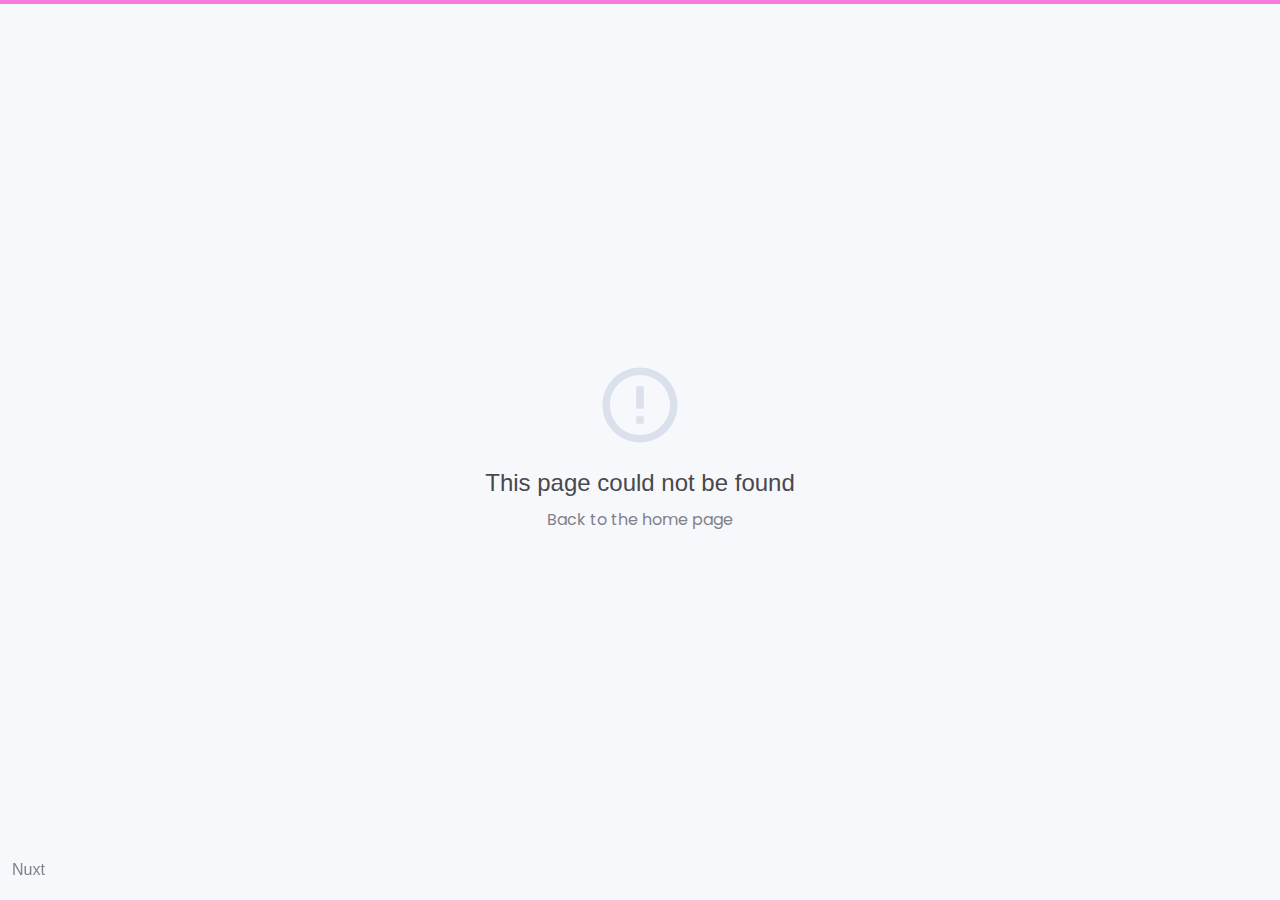
<file: blog-details/index.html>
<!doctype html>
<html data-n-head-ssr lang="vi" data-n-head="%7B%22lang%22:%7B%22ssr%22:%22vi%22%7D%7D">
  <head>
    <meta data-n-head="ssr" charset="utf-8"><meta data-n-head="ssr" name="viewport" content="width=device-width,initial-scale=1"><meta data-n-head="ssr" data-hid="description" name="description" content="Ngoại Ngữ và Lập Trình"><meta data-n-head="ssr" data-hid="keywords" name="keywords" content="Chinese, Programming, Web"><meta data-n-head="ssr" data-hid="author" name="author" content="omiCode"><meta data-n-head="ssr" property="og:url" content="https://omicode.edu.vn/assets/img/logo-thumb.png"><meta data-n-head="ssr" property="og:image" content="https://omicode.edu.vn/assets/img/logo-thumb.png"><meta data-n-head="ssr" property="og:image:type" content="image/png"><meta data-n-head="ssr" property="og:title" content="omiCode - Tiếng Trung và Lập Trình"><meta data-n-head="ssr" property="og:description" content="Trung tâm tiếng Trung giao tiếp, thi chứng chỉ HSK, HSKK. Lập trình ứng dụng thực chiến"><meta data-n-head="ssr" property="og:locale" content="vi_VN"><meta data-n-head="ssr" property="og:site_name" content="omiCode"><meta data-n-head="ssr" property="og:type" content="website"><title>omiCode | Blog Details</title><link data-n-head="ssr" rel="icon" type="image/png" href="/favicon.png"><link data-n-head="ssr" rel="stylesheet" href="https://fonts.googleapis.com/css?family=Poppins:200,300,400,500,600,700"><link data-n-head="ssr" rel="stylesheet" href="/assets/css/bootstrap.min.css"><link data-n-head="ssr" rel="stylesheet" href="/assets/css/font-awesome.min.css"><link data-n-head="ssr" rel="stylesheet" href="/assets/plugins/mediabox/mediabox.min.css"><link data-n-head="ssr" rel="stylesheet" href="/assets/css/style.css"><link data-n-head="ssr" rel="stylesheet" href="/assets/css/responsive.css"><link data-n-head="ssr" rel="stylesheet" href="/assets/css/custom.css"><script data-n-head="ssr" data-hid="gtm-script">window._gtm_init||(window._gtm_init=1,function(t,e,n,a,o){t[n]=1==t[n]||"yes"==e[n]||1==e[n]||1==e.msDoNotTrack||t[a]&&t[a][o]&&t[a][o]()?1:0}(window,navigator,"doNotTrack","external","msTrackingProtectionEnabled"),function(a,o,i,g,m){a[m]={},a._gtm_inject=function(t){var e,n;a.doNotTrack||a[m][t]||(a[m][t]=1,a[g]=a[g]||[],a[g].push({"gtm.start":(new Date).getTime(),event:"gtm.js"}),e=o.getElementsByTagName(i)[0],(n=o.createElement(i)).async=!0,n.src="https://www.googletagmanager.com/gtm.js?id="+t,e.parentNode.insertBefore(n,e))},a._gtm_inject("GTM-59N5KSPD")}(window,document,"script","dataLayer","_gtm_ids"))</script><link rel="preload" href="/_nuxt/4dfcf2e.js" as="script"><link rel="preload" href="/_nuxt/3328a9e.js" as="script"><link rel="preload" href="/_nuxt/0a5f703.js" as="script"><link rel="preload" href="/_nuxt/d7a8c14.js" as="script"><style data-vue-ssr-id="7b5e7f78:0">.nuxt-progress{background-color:#f77ade;height:4px;left:0;opacity:1;position:fixed;right:0;top:0;transition:width .1s,opacity .4s;width:0;z-index:999999}.nuxt-progress.nuxt-progress-notransition{transition:none}.nuxt-progress-failed{background-color:red}</style>
  </head>
  <body>
    <noscript data-n-head="ssr" data-hid="gtm-noscript" data-pbody="true"><iframe src="https://www.googletagmanager.com/ns.html?id=GTM-59N5KSPD&" height="0" width="0" style="display:none;visibility:hidden" title="gtm"></iframe></noscript><div data-server-rendered="true" id="__nuxt"><!----><div id="__layout"><div><header class="header" data-v-6cb866e7><div class="main-header inner-header header-2" data-v-6cb866e7><div class="main-menu-wrap" data-v-6cb866e7><div class="container" data-v-6cb866e7><div class="row align-items-center" data-v-6cb866e7><div class="col-xl-3 col-lg-3 col-md-4 col-6" data-v-6cb866e7><div class="logo" data-v-6cb866e7><a href="/" class="nuxt-link-active" data-v-6cb866e7><img src="/assets/img/logo2.png" data-rjs="2" alt="omiCode logo" class="main-logo2" data-v-6cb866e7> <img src="/assets/img/logo.svg" data-rjs="2" alt="omiCode logo" class="sticky-logo" data-v-6cb866e7></a></div></div> <div class="col-xl-6 col-lg-6 col-md-4 col-6 menu-button" data-v-6cb866e7><div class="menu--inner-area clearfix" data-v-6cb866e7><div class="menu-wraper" data-v-6cb866e7><nav data-v-6cb866e7><div class="header-menu dosis" data-v-6cb866e7><div id="menu-button" data-v-6cb866e7><i class="fa fa-bars" data-v-6cb866e7></i></div> <ul class="main-nav" data-v-6cb866e7><li data-v-6cb866e7><a href="/" class="nuxt-link-active" data-v-6cb866e7>Home</a> <ul data-v-6cb866e7><li data-v-6cb866e7><a href="/" class="nuxt-link-active" data-v-6cb866e7>Home 1</a></li></ul></li> <li data-v-6cb866e7><a href="#features" data-v-6cb866e7>Features</a></li> <li data-v-6cb866e7><a href="#app" data-v-6cb866e7>App Screens</a></li> <li data-v-6cb866e7><a href="#pricing" data-v-6cb866e7>Pricing</a></li> <li data-v-6cb866e7><a href="javascript:void(0)" data-v-6cb866e7>Blog</a> <ul data-v-6cb866e7><li data-v-6cb866e7><a href="/blog" data-v-6cb866e7>Blog Posts</a></li> <li data-v-6cb866e7><a href="/blog-details" aria-current="page" class="nuxt-link-exact-active nuxt-link-active" data-v-6cb866e7>single Post</a></li></ul></li></ul></div></nav></div></div></div> <div class="col-lg-3 col-md-4 col-sm-5 d-md-block d-none" data-v-6cb866e7><div class="urgent-call text-right" data-v-6cb866e7><a href="#" class="btn" data-v-6cb866e7>Get omiCode</a></div></div></div></div></div></div></header> <div class="page-title-wrap" style="background:rgba(0,0,0,0) url(/assets/img/video-bg.jpg) repeat scroll center center" data-v-2800ea30><div class="container" data-v-2800ea30><div class="row" data-v-2800ea30><div class="col" data-v-2800ea30><div class="page-title-content text-center" data-v-2800ea30><ul class="mb-0 list-unstyle nav" data-v-2800ea30><li data-v-2800ea30><a href="/" class="nuxt-link-active" data-v-2800ea30>Home</a></li> <li data-v-2800ea30><a href="#" data-v-2800ea30>Blog Details</a></li></ul> <h1 class="h2" data-v-2800ea30>Blog Details</h1></div></div></div></div></div> <section class="pt-120 pb-150" data-v-49b03b5a><div class="container" data-v-49b03b5a><div class="row" data-v-49b03b5a><div class="col-lg-8" data-v-49b03b5a><div class="blog-details-inner" data-v-49b03b5a><div class="single-blog-inner" data-v-49b03b5a><div class="post-image" data-v-49b03b5a><a href="/blog-details" aria-current="page" class="nuxt-link-exact-active nuxt-link-active" data-v-49b03b5a><img src="/assets/img/blog/list1.png" alt="" data-v-49b03b5a></a> <div class="post-date" data-v-49b03b5a><p data-v-49b03b5a><span data-v-49b03b5a></span></p></div></div> <div class="post-content" data-v-49b03b5a><div class="post-details" data-v-49b03b5a><div class="post-info d-flex" data-v-49b03b5a><a href="#" data-v-49b03b5a><span data-v-49b03b5a></span></a> <a href="#" data-v-49b03b5a><span data-v-49b03b5a></span></a></div> <div class="post-title" data-v-49b03b5a><h3 data-v-49b03b5a><a href="/blog-details" aria-current="page" class="nuxt-link-exact-active nuxt-link-active" data-v-49b03b5a></a></h3></div> <p data-v-49b03b5a></p> <p class="mb-0" data-v-49b03b5a></p></div></div></div> <div class="post-tag-share d-flex align-items-center" data-v-49b03b5a><div class="post-tag" data-v-49b03b5a><h5 data-v-49b03b5a></h5> <a href="#" data-v-49b03b5a></a> <a href="#" data-v-49b03b5a></a> <a href="#" data-v-49b03b5a></a></div> <div class="post-share" data-v-49b03b5a><ul class="social-list mb--0 list-unstyled" data-v-49b03b5a><li data-v-49b03b5a><a href="#" data-v-49b03b5a><i class="fa fa-twitter" data-v-49b03b5a></i></a></li> <li data-v-49b03b5a><a href="#" data-v-49b03b5a><i class="fa fa-facebook" data-v-49b03b5a></i></a></li> <li data-v-49b03b5a><a href="#" data-v-49b03b5a><i class="fa fa-pinterest" data-v-49b03b5a></i></a></li> <li data-v-49b03b5a><a href="#" data-v-49b03b5a><i class="fa fa-youtube" data-v-49b03b5a></i></a></li></ul></div></div> <div class="post-author-inner midea" data-v-49b03b5a><img src="/assets/img/blog/blog-author.png" alt data-v-49b03b5a> <div class="author-details" data-v-49b03b5a><h4 data-v-49b03b5a></h4> <p data-v-49b03b5a></p> <a href="#" data-v-49b03b5a></a></div></div> <div class="post-comment" data-v-49b03b5a><h3 data-v-49b03b5a></h3> <ul class="post-comments p-0 m-0 list-unstyled" data-v-49b03b5a><li data-v-49b03b5a><div class="comment-author-details media" data-v-49b03b5a><img src="/assets/img/blog/comment-author.png" alt data-v-49b03b5a> <div class="comment-author-content" data-v-49b03b5a><h5 data-v-49b03b5a></h5> <h6 data-v-49b03b5a></h6> <p data-v-49b03b5a></p> <a href="#" class="btn" data-v-49b03b5a></a></div></div></li> <li class="d-flex" data-v-49b03b5a><div class="comment-author-details media" data-v-49b03b5a><img src="/assets/img/blog/comment-author2.png" alt data-v-49b03b5a> <div class="comment-author-content" data-v-49b03b5a><h5 data-v-49b03b5a></h5> <h6 data-v-49b03b5a></h6> <p data-v-49b03b5a></p> <a href="#" class="btn" data-v-49b03b5a></a></div></div></li></ul></div> <div class="contact-form contact-page-form parsley-validate" data-v-49b03b5a><h3 data-v-49b03b5a></h3> <form action="#" novalidate data-v-49b03b5a><div class="row" data-v-49b03b5a><div class="col-md-6" data-v-49b03b5a><input name="name" placeholder="Full Name" required class="theme-input-style" data-v-49b03b5a></div> <div class="col-md-6" data-v-49b03b5a><input type="email" name="email" placeholder="Email Address" required class="theme-input-style" data-v-49b03b5a></div></div> <div class="row" data-v-49b03b5a><div class="col-md-12" data-v-49b03b5a><textarea name="message" placeholder="Write Message" class="theme-input-style" data-v-49b03b5a></textarea> <div class="submite-btn" data-v-49b03b5a><button type="submit" class="btn" data-v-49b03b5a></button></div></div></div></form></div></div></div> <div class="col-lg-4" data-v-49b03b5a><aside data-v-49b03b5a><div class="single-sidebar-widget mb-30" data-v-49b03b5a><div class="search-bar-widget" data-v-49b03b5a><div class="search-form parsley-validate" data-v-49b03b5a><form action="#" method="POST" novalidate data-v-49b03b5a><input placeholder="Search here..." required data-v-49b03b5a></form></div></div></div> <div class="single-sidebar-widget mb-30" data-v-49b03b5a><div class="sidebar-title" data-v-49b03b5a><h5 data-v-49b03b5a></h5></div> <div class="sidebar-body latest-post" data-v-49b03b5a><ul data-v-49b03b5a><li data-v-49b03b5a><div class="latest-post-wrap media" data-v-49b03b5a><div class="latest-post-img" data-v-49b03b5a><img src="/assets/img/blog/latest-blog1.png" alt data-v-49b03b5a></div> <div class="latest-post-body media-body" data-v-49b03b5a><p data-v-49b03b5a></p></div></div></li> <li data-v-49b03b5a><div class="latest-post-wrap media" data-v-49b03b5a><div class="latest-post-img" data-v-49b03b5a><img src="/assets/img/blog/latest-blog2.png" alt data-v-49b03b5a></div> <div class="latest-post-body media-body" data-v-49b03b5a><p data-v-49b03b5a></p></div></div></li> <li data-v-49b03b5a><div class="latest-post-wrap media" data-v-49b03b5a><div class="latest-post-img" data-v-49b03b5a><img src="/assets/img/blog/latest-blog3.png" alt data-v-49b03b5a></div> <div class="latest-post-body media-body" data-v-49b03b5a><p data-v-49b03b5a></p></div></div></li></ul></div></div> <div class="single-sidebar-widget mb-30" data-v-49b03b5a><div class="sidebar-title" data-v-49b03b5a><h5 data-v-49b03b5a></h5></div> <div class="sidebar-body categories-inner" data-v-49b03b5a><ul data-v-49b03b5a><li data-v-49b03b5a><a href="#" data-v-49b03b5a></a></li> <li data-v-49b03b5a><a href="#" data-v-49b03b5a></a></li> <li data-v-49b03b5a><a href="#" data-v-49b03b5a></a></li> <li data-v-49b03b5a><a href="#" data-v-49b03b5a></a></li> <li data-v-49b03b5a><a href="#" data-v-49b03b5a></a></li> <li data-v-49b03b5a><a href="#" data-v-49b03b5a></a></li></ul></div></div> <div class="single-sidebar-widget mb-30" data-v-49b03b5a><div class="sidebar-title" data-v-49b03b5a><h5 data-v-49b03b5a></h5></div> <div class="sidebar-body tag-inner" data-v-49b03b5a><a href="#" data-v-49b03b5a></a> <a href="#" data-v-49b03b5a></a> <a href="#" data-v-49b03b5a></a> <a href="#" data-v-49b03b5a></a> <a href="#" data-v-49b03b5a></a> <a href="#" data-v-49b03b5a></a> <a href="#" data-v-49b03b5a></a></div></div></aside></div></div></div></section> <div data-v-58b69e27><footer id="footer" class="footer" data-v-58b69e27><div class="footerbg" data-v-58b69e27><img src="/assets/img/footer-bg.png" alt data-v-58b69e27></div> <div class="footer-top pt-120 pb-110" data-v-58b69e27><div class="container" data-v-58b69e27><div class="row" data-v-58b69e27><div class="col-lg-3 col-sm-6" data-v-58b69e27><div class="footer-widget" data-v-58b69e27><div class="footer-logo" data-v-58b69e27><a href="/" data-v-58b69e27><img src="/assets/img/logo.svg" alt="omiCode logo" data-v-58b69e27></a></div> <p data-v-58b69e27></p> <div class="footer-social-area d-none" data-v-58b69e27><ul class="social-icons social-icons-light nav" data-v-58b69e27><li data-v-58b69e27><a href="#" target="_blank" data-v-58b69e27><i class="fa fa-facebook-f" data-v-58b69e27></i></a></li> <li data-v-58b69e27><a href="#" target="_blank" data-v-58b69e27><i class="fa fa-twitter" data-v-58b69e27></i></a></li> <li data-v-58b69e27><a href="#" target="_blank" data-v-58b69e27><i class="fa fa-google-plus" data-v-58b69e27></i></a></li> <li data-v-58b69e27><a href="#" target="_blank" data-v-58b69e27><i class="fa fa-linkedin" data-v-58b69e27></i></a></li></ul></div></div></div> <div class="col-lg-3 col-sm-6" data-v-58b69e27><div class="footer-widget" data-v-58b69e27><div class="widget-header" data-v-58b69e27><h5 data-v-58b69e27>Thông tin liên hệ</h5></div> <div class="widget-body" data-v-58b69e27><ul class="address-list" data-v-58b69e27><li data-v-58b69e27><span data-v-58b69e27><i class="fa fa-phone-square" data-v-58b69e27></i></span>
                    034 335 7271 (Mrs Linh)
                  </li> <li data-v-58b69e27><span data-v-58b69e27><i class="fa fa-envelope" data-v-58b69e27></i></span>
                    support@omicode.edu.vn
                  </li></ul></div></div></div> <div class="col-lg-3 col-sm-6" data-v-58b69e27><div class="footer-widget" data-v-58b69e27><div class="widget-header" data-v-58b69e27><h5 data-v-58b69e27>Địa chỉ</h5></div></div> <div class="widget-body" data-v-58b69e27><div class="extra-link" data-v-58b69e27><div class="link-left" data-v-58b69e27><ul data-v-58b69e27><li data-v-58b69e27><span data-v-58b69e27><i class="fa fa-map" data-v-58b69e27></i></span>
                      Số 11/2/397 Phạm Văn Đồng (Sau điện máy HC công viên Hoà Bình)
                    </li></ul></div> <div class="link-right d-none" data-v-58b69e27><ul data-v-58b69e27><li data-v-58b69e27><a href="#" data-v-58b69e27>Help</a></li> <li data-v-58b69e27><a href="#" data-v-58b69e27>Support</a></li> <li data-v-58b69e27><a href="#" data-v-58b69e27>Clients</a></li> <li data-v-58b69e27><a href="#" data-v-58b69e27>Blog</a></li> <li data-v-58b69e27><a href="#" data-v-58b69e27>Contact</a></li></ul></div></div></div></div> <div class="col-lg-3 col-sm-6" data-v-58b69e27><div class="footer-widget" data-v-58b69e27><div class="widget-body" data-v-58b69e27><div class="twetter-post-inner" data-v-58b69e27><div class="footer-post-details" data-v-58b69e27>
                    @omiCode Thành công là đúc kết của việc học tập không ngừng nghỉ!
                  </div> <div class="twetter-post" data-v-58b69e27><span data-v-58b69e27><i class="fa fa-twitter" data-v-58b69e27></i></span>
                    omiCode - Jan 01, 2024
                  </div></div></div></div></div></div></div></div> <div class="footer-bottom" data-v-58b69e27><div class="footer-text text-center" data-v-58b69e27><p data-v-58b69e27>© copyright 2024 by omiCode Education</p></div></div></footer> <div class="back-to-top" data-v-58b69e27><a href="#" data-v-58b69e27><i class="fa fa-chevron-up" data-v-58b69e27></i></a></div></div></div></div></div><script>window.__NUXT__={layout:"default",data:[{}],fetch:{},error:null,serverRendered:!0,routePath:"/blog-details",config:{_app:{basePath:"/",assetsPath:"/_nuxt/",cdnURL:null}}}</script><script src="/_nuxt/4dfcf2e.js" defer></script><script src="/_nuxt/d7a8c14.js" defer></script><script src="/_nuxt/3328a9e.js" defer></script><script src="/_nuxt/0a5f703.js" defer></script><script data-n-head="ssr" src="/assets/plugins/mediabox/mediabox.min.js" data-body="true"></script>
  </body>
</html>
</file>
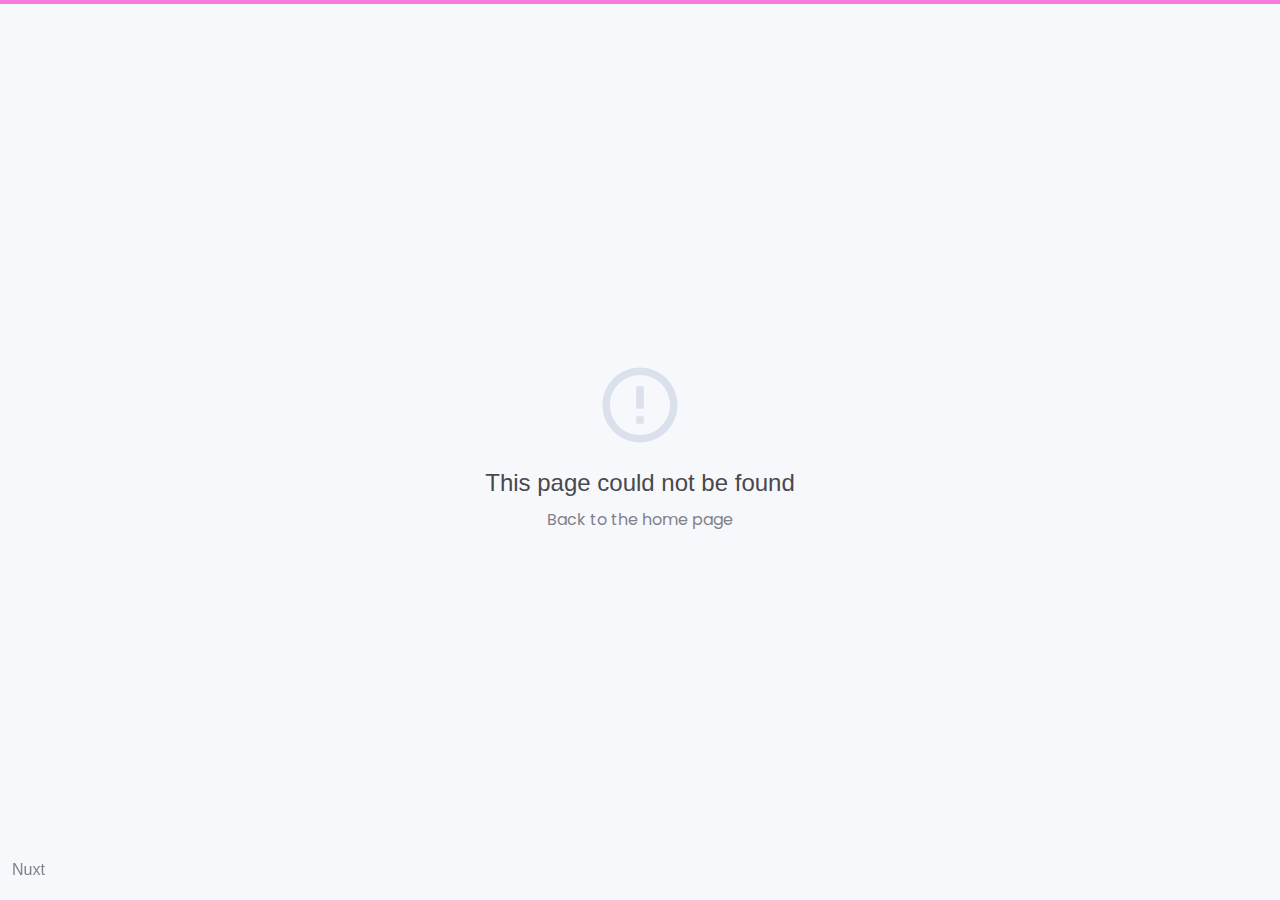
<file: blog/index.html>
<!doctype html>
<html data-n-head-ssr lang="vi" data-n-head="%7B%22lang%22:%7B%22ssr%22:%22vi%22%7D%7D">
  <head>
    <meta data-n-head="ssr" charset="utf-8"><meta data-n-head="ssr" name="viewport" content="width=device-width,initial-scale=1"><meta data-n-head="ssr" data-hid="description" name="description" content="Ngoại Ngữ và Lập Trình"><meta data-n-head="ssr" data-hid="keywords" name="keywords" content="Chinese, Programming, Web"><meta data-n-head="ssr" data-hid="author" name="author" content="omiCode"><meta data-n-head="ssr" property="og:url" content="https://omicode.edu.vn/assets/img/logo-thumb.png"><meta data-n-head="ssr" property="og:image" content="https://omicode.edu.vn/assets/img/logo-thumb.png"><meta data-n-head="ssr" property="og:image:type" content="image/png"><meta data-n-head="ssr" property="og:title" content="omiCode - Tiếng Trung và Lập Trình"><meta data-n-head="ssr" property="og:description" content="Trung tâm tiếng Trung giao tiếp, thi chứng chỉ HSK, HSKK. Lập trình ứng dụng thực chiến"><meta data-n-head="ssr" property="og:locale" content="vi_VN"><meta data-n-head="ssr" property="og:site_name" content="omiCode"><meta data-n-head="ssr" property="og:type" content="website"><title>omiCode | Blog</title><link data-n-head="ssr" rel="icon" type="image/png" href="/favicon.png"><link data-n-head="ssr" rel="stylesheet" href="https://fonts.googleapis.com/css?family=Poppins:200,300,400,500,600,700"><link data-n-head="ssr" rel="stylesheet" href="/assets/css/bootstrap.min.css"><link data-n-head="ssr" rel="stylesheet" href="/assets/css/font-awesome.min.css"><link data-n-head="ssr" rel="stylesheet" href="/assets/plugins/mediabox/mediabox.min.css"><link data-n-head="ssr" rel="stylesheet" href="/assets/css/style.css"><link data-n-head="ssr" rel="stylesheet" href="/assets/css/responsive.css"><link data-n-head="ssr" rel="stylesheet" href="/assets/css/custom.css"><script data-n-head="ssr" data-hid="gtm-script">window._gtm_init||(window._gtm_init=1,function(t,e,n,a,o){t[n]=1==t[n]||"yes"==e[n]||1==e[n]||1==e.msDoNotTrack||t[a]&&t[a][o]&&t[a][o]()?1:0}(window,navigator,"doNotTrack","external","msTrackingProtectionEnabled"),function(a,o,i,g,m){a[m]={},a._gtm_inject=function(t){var e,n;a.doNotTrack||a[m][t]||(a[m][t]=1,a[g]=a[g]||[],a[g].push({"gtm.start":(new Date).getTime(),event:"gtm.js"}),e=o.getElementsByTagName(i)[0],(n=o.createElement(i)).async=!0,n.src="https://www.googletagmanager.com/gtm.js?id="+t,e.parentNode.insertBefore(n,e))},a._gtm_inject("GTM-59N5KSPD")}(window,document,"script","dataLayer","_gtm_ids"))</script><link rel="preload" href="/_nuxt/4dfcf2e.js" as="script"><link rel="preload" href="/_nuxt/3328a9e.js" as="script"><link rel="preload" href="/_nuxt/0a5f703.js" as="script"><link rel="preload" href="/_nuxt/275bf30.js" as="script"><style data-vue-ssr-id="7b5e7f78:0">.nuxt-progress{background-color:#f77ade;height:4px;left:0;opacity:1;position:fixed;right:0;top:0;transition:width .1s,opacity .4s;width:0;z-index:999999}.nuxt-progress.nuxt-progress-notransition{transition:none}.nuxt-progress-failed{background-color:red}</style>
  </head>
  <body>
    <noscript data-n-head="ssr" data-hid="gtm-noscript" data-pbody="true"><iframe src="https://www.googletagmanager.com/ns.html?id=GTM-59N5KSPD&" height="0" width="0" style="display:none;visibility:hidden" title="gtm"></iframe></noscript><div data-server-rendered="true" id="__nuxt"><!----><div id="__layout"><div><header class="header" data-v-6cb866e7><div class="main-header inner-header header-2" data-v-6cb866e7><div class="main-menu-wrap" data-v-6cb866e7><div class="container" data-v-6cb866e7><div class="row align-items-center" data-v-6cb866e7><div class="col-xl-3 col-lg-3 col-md-4 col-6" data-v-6cb866e7><div class="logo" data-v-6cb866e7><a href="/" class="nuxt-link-active" data-v-6cb866e7><img src="/assets/img/logo2.png" data-rjs="2" alt="omiCode logo" class="main-logo2" data-v-6cb866e7> <img src="/assets/img/logo.svg" data-rjs="2" alt="omiCode logo" class="sticky-logo" data-v-6cb866e7></a></div></div> <div class="col-xl-6 col-lg-6 col-md-4 col-6 menu-button" data-v-6cb866e7><div class="menu--inner-area clearfix" data-v-6cb866e7><div class="menu-wraper" data-v-6cb866e7><nav data-v-6cb866e7><div class="header-menu dosis" data-v-6cb866e7><div id="menu-button" data-v-6cb866e7><i class="fa fa-bars" data-v-6cb866e7></i></div> <ul class="main-nav" data-v-6cb866e7><li data-v-6cb866e7><a href="/" class="nuxt-link-active" data-v-6cb866e7>Home</a> <ul data-v-6cb866e7><li data-v-6cb866e7><a href="/" class="nuxt-link-active" data-v-6cb866e7>Home 1</a></li></ul></li> <li data-v-6cb866e7><a href="#features" data-v-6cb866e7>Features</a></li> <li data-v-6cb866e7><a href="#app" data-v-6cb866e7>App Screens</a></li> <li data-v-6cb866e7><a href="#pricing" data-v-6cb866e7>Pricing</a></li> <li data-v-6cb866e7><a href="javascript:void(0)" data-v-6cb866e7>Blog</a> <ul data-v-6cb866e7><li data-v-6cb866e7><a href="/blog" aria-current="page" class="nuxt-link-exact-active nuxt-link-active" data-v-6cb866e7>Blog Posts</a></li> <li data-v-6cb866e7><a href="/blog-details" data-v-6cb866e7>single Post</a></li></ul></li></ul></div></nav></div></div></div> <div class="col-lg-3 col-md-4 col-sm-5 d-md-block d-none" data-v-6cb866e7><div class="urgent-call text-right" data-v-6cb866e7><a href="#" class="btn" data-v-6cb866e7>Get omiCode</a></div></div></div></div></div></div></header> <div class="page-title-wrap" style="background:rgba(0,0,0,0) url(/assets/img/video-bg.jpg) repeat scroll center center" data-v-2800ea30><div class="container" data-v-2800ea30><div class="row" data-v-2800ea30><div class="col" data-v-2800ea30><div class="page-title-content text-center" data-v-2800ea30><ul class="mb-0 list-unstyle nav" data-v-2800ea30><li data-v-2800ea30><a href="/" class="nuxt-link-active" data-v-2800ea30>Home</a></li> <li data-v-2800ea30><a href="#" data-v-2800ea30>Blog</a></li></ul> <h1 class="h2" data-v-2800ea30>Blog</h1></div></div></div></div></div> <section class="pt-120 pb-150" data-v-21aa35ce><div class="container" data-v-21aa35ce><div class="row" data-v-21aa35ce><div class="col-lg-8" data-v-21aa35ce><div class="blog-list-inner" data-v-21aa35ce><div class="single-blog-inner" data-v-21aa35ce><div class="post-image" data-v-21aa35ce><a href="/blog-details" data-v-21aa35ce><img src="/assets/img/blog/list1.png" alt="" data-v-21aa35ce></a> <div class="post-date" data-v-21aa35ce><p data-v-21aa35ce><span data-v-21aa35ce>30</span>Sep</p></div></div> <div class="post-content" data-v-21aa35ce><div class="post-details" data-v-21aa35ce><div class="post-info d-flex" data-v-21aa35ce><a href="#" data-v-21aa35ce><span data-v-21aa35ce>By</span>Admin</a> <a href="#" data-v-21aa35ce><span data-v-21aa35ce>2</span> Comeent</a></div> <div class="post-title" data-v-21aa35ce><h3 data-v-21aa35ce><a href="/blog-details" data-v-21aa35ce>Pre and Post Launch Mobile App Marketing Pitfalls
                                                to Avoid</a></h3></div> <p data-v-21aa35ce>There are many variations of passages of Lorem Ipsum available, but the majority have suffered alteration in some form,
                                    by injected humour, or randomised words which don't look even slightly believable. If you are going to use a passage of
                                    you need to be sure there isn't anything embarrassing hidden in the middle of text.</p> <a href="/blog-details" class="btn" data-v-21aa35ce>Read More</a></div></div></div> <div class="single-blog-inner" data-v-21aa35ce><div class="post-image" data-v-21aa35ce><a href="/blog-details" data-v-21aa35ce><img src="/assets/img/blog/list2.png" alt="" data-v-21aa35ce></a> <div class="post-date" data-v-21aa35ce><p data-v-21aa35ce><span data-v-21aa35ce>30</span>Sep</p></div></div> <div class="post-content" data-v-21aa35ce><div class="post-details" data-v-21aa35ce><div class="post-info d-flex" data-v-21aa35ce><a href="#" data-v-21aa35ce><span data-v-21aa35ce>By</span>Admin</a> <a href="#" data-v-21aa35ce><span data-v-21aa35ce>2</span> Comeent</a></div> <div class="post-title" data-v-21aa35ce><h3 data-v-21aa35ce><a href="/blog-details" data-v-21aa35ce>Nascetur Etiam tempus sit amet vestibulum quis variations.</a></h3></div> <p data-v-21aa35ce>There are many variations of passages of Lorem Ipsum available, but the majority have suffered alteration in some
                                    form,
                                    by injected humour, or randomised words which don't look even slightly believable. If you are going to use a
                                    passage of
                                    you need to be sure there isn't anything embarrassing hidden in the middle of text.</p> <a href="/blog-details" class="btn" data-v-21aa35ce>Read More</a></div></div></div> <div class="single-blog-inner" data-v-21aa35ce><div class="post-image" data-v-21aa35ce><a href="/blog-details" data-v-21aa35ce><img src="/assets/img/blog/list3.png" alt="" data-v-21aa35ce></a> <div class="post-date" data-v-21aa35ce><p data-v-21aa35ce><span data-v-21aa35ce>30</span>Sep</p></div></div> <div class="post-content" data-v-21aa35ce><div class="post-details" data-v-21aa35ce><div class="post-info d-flex" data-v-21aa35ce><a href="#" data-v-21aa35ce><span data-v-21aa35ce>By</span>Admin</a> <a href="#" data-v-21aa35ce><span data-v-21aa35ce>2</span> Comeent</a></div> <div class="post-title" data-v-21aa35ce><h3 data-v-21aa35ce><a href="/blog-details" data-v-21aa35ce>Pre and Post Launch Mobile App Marketing Pitfalls
                                                to Avoid</a></h3></div> <p data-v-21aa35ce>There are many variations of passages of Lorem Ipsum available, but the majority have suffered alteration in some
                                    form, by injected humour, or randomised words which don't look even slightly believable. If you are going to use a
                                    passage of you need to be sure there isn't anything embarrassing hidden in the middle of text.</p> <a href="/blog-details" class="btn" data-v-21aa35ce>Read More</a></div></div></div> <div class="single-blog-inner" data-v-21aa35ce><div class="post-image" data-v-21aa35ce><a href="/blog-details" data-v-21aa35ce><img src="/assets/img/blog/list4.png" alt="" data-v-21aa35ce></a> <div class="post-date" data-v-21aa35ce><p data-v-21aa35ce><span data-v-21aa35ce>30</span>Sep</p></div></div> <div class="post-content" data-v-21aa35ce><div class="post-details" data-v-21aa35ce><div class="post-info d-flex" data-v-21aa35ce><a href="#" data-v-21aa35ce><span data-v-21aa35ce>By</span>Admin</a> <a href="#" data-v-21aa35ce><span data-v-21aa35ce>2</span> Comeent</a></div> <div class="post-title" data-v-21aa35ce><h3 data-v-21aa35ce><a href="/blog-details" data-v-21aa35ce>It is a long established fact that and reader will be distracted.</a></h3></div> <p data-v-21aa35ce>There are many variations of passages of Lorem Ipsum available, but the majority have suffered alteration in some by injected humour, or randomised words which don't look even slightly believable. If you are going to use a passage of you need to be sure there isn't anything embarrassing hidden in the middle of text.</p> <a href="/blog-details" class="btn" data-v-21aa35ce>Read More</a></div></div></div></div> <ul class="theme-pagination pt-sans pagination align-items-center" data-v-21aa35ce><li data-v-21aa35ce><a href="#" data-v-21aa35ce><i class="fa fa-angle-left" data-v-21aa35ce></i></a></li> <li class="active" data-v-21aa35ce><a href="#" data-v-21aa35ce>1</a></li> <li data-v-21aa35ce><a href="#" data-v-21aa35ce>2</a></li> <li data-v-21aa35ce><a href="#" data-v-21aa35ce>3</a></li> <li data-v-21aa35ce><a href="#" data-v-21aa35ce>5</a></li> <li data-v-21aa35ce><a href="#" data-v-21aa35ce><i class="fa fa-angle-right" data-v-21aa35ce></i></a></li></ul></div> <div class="col-lg-4" data-v-21aa35ce><aside data-v-21aa35ce><div class="single-sidebar-widget mb-30" data-v-21aa35ce><div class="search-bar-widget" data-v-21aa35ce><div class="search-form parsley-validate" data-v-21aa35ce><form action="#" method="POST" novalidate data-v-21aa35ce><input placeholder="Search here..." required data-v-21aa35ce></form></div></div></div> <div class="single-sidebar-widget mb-30" data-v-21aa35ce><div class="sidebar-title" data-v-21aa35ce><h5 data-v-21aa35ce>Latest Posts</h5></div> <div class="sidebar-body latest-post" data-v-21aa35ce><ul data-v-21aa35ce><li data-v-21aa35ce><div class="latest-post-wrap media" data-v-21aa35ce><div class="latest-post-img" data-v-21aa35ce><img src="/assets/img/blog/latest-blog1.png" alt data-v-21aa35ce></div> <div class="latest-post-body media-body" data-v-21aa35ce><p data-v-21aa35ce><a href="#" data-v-21aa35ce>Basic rules of running
                                                web agency</a></p></div></div></li> <li data-v-21aa35ce><div class="latest-post-wrap media" data-v-21aa35ce><div class="latest-post-img" data-v-21aa35ce><img src="/assets/img/blog/latest-blog2.png" alt data-v-21aa35ce></div> <div class="latest-post-body media-body" data-v-21aa35ce><p data-v-21aa35ce><a href="#" data-v-21aa35ce>Introducing latest app features</a></p></div></div></li> <li data-v-21aa35ce><div class="latest-post-wrap media" data-v-21aa35ce><div class="latest-post-img" data-v-21aa35ce><img src="/assets/img/blog/latest-blog3.png" alt data-v-21aa35ce></div> <div class="latest-post-body media-body" data-v-21aa35ce><p data-v-21aa35ce><a href="#" data-v-21aa35ce>Become the best sale marketer</a></p></div></div></li></ul></div></div> <div class="single-sidebar-widget mb-30" data-v-21aa35ce><div class="sidebar-title" data-v-21aa35ce><h5 data-v-21aa35ce>Categories</h5></div> <div class="sidebar-body categories-inner" data-v-21aa35ce><ul data-v-21aa35ce><li data-v-21aa35ce><a href="#" data-v-21aa35ce>Business</a></li> <li data-v-21aa35ce><a href="#" data-v-21aa35ce>Introductions</a></li> <li data-v-21aa35ce><a href="#" data-v-21aa35ce>One Page Template</a></li> <li data-v-21aa35ce><a href="#" data-v-21aa35ce>Parallax Effects</a></li> <li data-v-21aa35ce><a href="#" data-v-21aa35ce>New Technologies</a></li> <li data-v-21aa35ce><a href="#" data-v-21aa35ce>Video Backgrounds</a></li></ul></div></div> <div class="single-sidebar-widget mb-30" data-v-21aa35ce><div class="sidebar-title" data-v-21aa35ce><h5 data-v-21aa35ce>Tags</h5></div> <div class="sidebar-body tag-inner" data-v-21aa35ce><a href="#" data-v-21aa35ce>Business,</a> <a href="#" data-v-21aa35ce>Agency,</a> <a href="#" data-v-21aa35ce>Technology,</a> <a href="#" data-v-21aa35ce>Parallax,</a> <a href="#" data-v-21aa35ce>nnovative,</a> <a href="#" data-v-21aa35ce>Professional,</a> <a href="#" data-v-21aa35ce>Experience,</a></div></div></aside></div></div></div></section> <div data-v-58b69e27><footer id="footer" class="footer" data-v-58b69e27><div class="footerbg" data-v-58b69e27><img src="/assets/img/footer-bg.png" alt data-v-58b69e27></div> <div class="footer-top pt-120 pb-110" data-v-58b69e27><div class="container" data-v-58b69e27><div class="row" data-v-58b69e27><div class="col-lg-3 col-sm-6" data-v-58b69e27><div class="footer-widget" data-v-58b69e27><div class="footer-logo" data-v-58b69e27><a href="/" data-v-58b69e27><img src="/assets/img/logo.svg" alt="omiCode logo" data-v-58b69e27></a></div> <p data-v-58b69e27></p> <div class="footer-social-area d-none" data-v-58b69e27><ul class="social-icons social-icons-light nav" data-v-58b69e27><li data-v-58b69e27><a href="#" target="_blank" data-v-58b69e27><i class="fa fa-facebook-f" data-v-58b69e27></i></a></li> <li data-v-58b69e27><a href="#" target="_blank" data-v-58b69e27><i class="fa fa-twitter" data-v-58b69e27></i></a></li> <li data-v-58b69e27><a href="#" target="_blank" data-v-58b69e27><i class="fa fa-google-plus" data-v-58b69e27></i></a></li> <li data-v-58b69e27><a href="#" target="_blank" data-v-58b69e27><i class="fa fa-linkedin" data-v-58b69e27></i></a></li></ul></div></div></div> <div class="col-lg-3 col-sm-6" data-v-58b69e27><div class="footer-widget" data-v-58b69e27><div class="widget-header" data-v-58b69e27><h5 data-v-58b69e27>Thông tin liên hệ</h5></div> <div class="widget-body" data-v-58b69e27><ul class="address-list" data-v-58b69e27><li data-v-58b69e27><span data-v-58b69e27><i class="fa fa-phone-square" data-v-58b69e27></i></span>
                    034 335 7271 (Mrs Linh)
                  </li> <li data-v-58b69e27><span data-v-58b69e27><i class="fa fa-envelope" data-v-58b69e27></i></span>
                    support@omicode.edu.vn
                  </li></ul></div></div></div> <div class="col-lg-3 col-sm-6" data-v-58b69e27><div class="footer-widget" data-v-58b69e27><div class="widget-header" data-v-58b69e27><h5 data-v-58b69e27>Địa chỉ</h5></div></div> <div class="widget-body" data-v-58b69e27><div class="extra-link" data-v-58b69e27><div class="link-left" data-v-58b69e27><ul data-v-58b69e27><li data-v-58b69e27><span data-v-58b69e27><i class="fa fa-map" data-v-58b69e27></i></span>
                      Số 11/2/397 Phạm Văn Đồng (Sau điện máy HC công viên Hoà Bình)
                    </li></ul></div> <div class="link-right d-none" data-v-58b69e27><ul data-v-58b69e27><li data-v-58b69e27><a href="#" data-v-58b69e27>Help</a></li> <li data-v-58b69e27><a href="#" data-v-58b69e27>Support</a></li> <li data-v-58b69e27><a href="#" data-v-58b69e27>Clients</a></li> <li data-v-58b69e27><a href="#" data-v-58b69e27>Blog</a></li> <li data-v-58b69e27><a href="#" data-v-58b69e27>Contact</a></li></ul></div></div></div></div> <div class="col-lg-3 col-sm-6" data-v-58b69e27><div class="footer-widget" data-v-58b69e27><div class="widget-body" data-v-58b69e27><div class="twetter-post-inner" data-v-58b69e27><div class="footer-post-details" data-v-58b69e27>
                    @omiCode Thành công là đúc kết của việc học tập không ngừng nghỉ!
                  </div> <div class="twetter-post" data-v-58b69e27><span data-v-58b69e27><i class="fa fa-twitter" data-v-58b69e27></i></span>
                    omiCode - Jan 01, 2024
                  </div></div></div></div></div></div></div></div> <div class="footer-bottom" data-v-58b69e27><div class="footer-text text-center" data-v-58b69e27><p data-v-58b69e27>© copyright 2024 by omiCode Education</p></div></div></footer> <div class="back-to-top" data-v-58b69e27><a href="#" data-v-58b69e27><i class="fa fa-chevron-up" data-v-58b69e27></i></a></div></div></div></div></div><script>window.__NUXT__={layout:"default",data:[{}],fetch:{},error:null,serverRendered:!0,routePath:"/blog",config:{_app:{basePath:"/",assetsPath:"/_nuxt/",cdnURL:null}}}</script><script src="/_nuxt/4dfcf2e.js" defer></script><script src="/_nuxt/275bf30.js" defer></script><script src="/_nuxt/3328a9e.js" defer></script><script src="/_nuxt/0a5f703.js" defer></script><script data-n-head="ssr" src="/assets/plugins/mediabox/mediabox.min.js" data-body="true"></script>
  </body>
</html>
</file>
<file: assets/css/style.css>
/*---------------------------------------------
Template name:  omiCode
Version:        1.0
Author:         layerdrops
Author Email:   layerdrops@gmail.com

NOTE:
-----
Please DO NOT EDIT THIS CSS, you may need to use "custom.css" file for writing your custom css.
We may release future updates so it will overwrite this file. it's better and safer to use "custom.css".

[Table of Content]

01: General CSS
    1.1: Default CSS
    1.2: background color
    1.3: Buttons
    1.4: Padding/Margin
    1.5: Animations
02: Page Title
03: Header
    3.1: Header Menu 1
04: Banner
    4.1: main banner 01
    4.02: main banner home2
05: Feature area
    5:01 feature type2
    5:02 feature type3
06: Video section
07: bottle delivery
08: start about section
09: start our team
10: subscribe area
11: testimonial area
    11: 01 testimonial area type2
12: our location
13: our partner
14: our quality feature
    14:01 quality type2
15: our blog area
16: Bloge details page
    16:01 blog details
17: map area
18: Conatct page
    18:01 conatct info
19: Call to action
20: Footer
    20.01: footer top
    20.02: footer bottom
21: Others
    21.01: pettrns
    21.02: About block
    21.03: Why us
    21.04: Subscription
    21.05: Carousel controls
    21.06: Slider pagination style
    21.07: Social icons
    21.08: Back to top
    21.09: Preloader
    21.10: Form validation
    21.11: Content animation
----------------------------------------------*/

/*=============================================
    01: General CSS
==============================================*/

/* 1.1: Default CSS */
input::-webkit-outer-spin-button,
input::-webkit-inner-spin-button {
    -webkit-appearance: none;
    margin: 0;
}
input[type="number"] {
    -moz-appearance: textfield;
}
::-moz-selection {
    background: #31333e;
    color: #fff;
    text-shadow: none;
}
::selection {
    background: #31333e;
    color: #fff;
    text-shadow: none;
}


button:focus,
input:focus,
select:focus,
textarea:focus {
    outline: none !important;
}
button[type=submit] {
    cursor: pointer;
    border: none;
 }
textarea { resize: none; }
img {
    max-width: 100%;
    height: auto;
}

a {
    color: #f77ade;
    -webkit-transition: all .2s;
    transition: all .2s;
}
a:hover { color: #f77ade; }
a,
a:hover,
a:active,
a:focus {
    text-decoration: none;
    outline: none;
}

h1, h2, h3, h4, h5, h6,
.h1, .h2, .h3, .h4, .h5, .h6 {
    font-family: 'Poppins', sans-serif;
    color: #36324a;
}
h1, .h1 { font-size: 50px; line-height: 55px; }
h2, .h2 { font-size: 40px; line-height: 55px;}
h3, .h3 { font-size: 30px; }
h4, .h4 { font-size: 26px; }
h5, .h5 { font-size: 20px; }
h6, .h6 { font-size: 16px; }

p {
    font-family: 'Poppins', sans-serif;
    line-height: 30px;
    margin-bottom: 25px;
    font-weight: 400;
    font-size: 16px;
}
body {
    font-family: 'Poppins', sans-serif;
    font-size: 16px;
    color: #6f6c7f;
    line-height: 36px;
    background: #fff;
    overflow-x: hidden !important;
    font-weight: 400;
}
.theme-color{
    color: #5b39c9;
}
.theme-bg{
    background: #5b39c9
}
/*1.2: background color*/

/* 1.3: Buttons */
.btn {
    cursor: pointer;
    z-index: 1;
    position: relative;
    padding: 16px 36px;
    color: #5b39c9;
    font-weight: 600;
    text-transform: capitalize;
    overflow: hidden;
    border: 2px solid #5b39c9;
    border-radius: 50px;
    overflow: hidden;
    -webkit-transition: .3s all linear;
    transition: .3s all linear;
    font-size: 14px;
}

.btn.active,
.btn:hover,
.btn:focus {
    color: #fff;
    text-decoration: none;
}
.btn:before {
    content: " ";
    position: absolute;
    top: 48%;
    left: 48%;
    z-index: -1;
    -webkit-transform: scale(0);
            transform: scale(0);
    width: 11px;
    height: 11px;
    -webkit-transition: .3s all linear;
    transition: .3s all linear;
    opacity: 0;
    visibility: hidden;
    background: #5b39c9;
    border-radius: 50px;

}
.btn:hover{
    border-color: #5b39c9;
}
.btn:hover:before{
    -webkit-transform: scale(20);
            transform: scale(20);
    opacity: 1;
    visibility: visible;

}

.btn:focus,
.form-control:focus {
    box-shadow: none !important;
}

.disabled { pointer-events: none; }

.bg-2 {
    background-color: #f7f6f9;
}
 ul,li{
     margin-bottom: 0;
     list-style: none;
     padding: 0;
 }

.font-weight-600 { font-weight: 600; }
b, strong {
    font-weight: bold;
}
.list-inline > li { display: inline-block; }

.form-control { font-size: 14px; }
.form-control:focus { border-color: #fff; }

input.parsley-error,
textarea.parsley-error,
select.parsley-error {
    border: 1px solid red !important;
}
.half-gutter {
    margin-right: -7.5px;
    margin-left: -7.5px;
}
.half-gutter > .col,
.half-gutter > [class*="col-"] {
    padding-right: 7.5px;
    padding-left: 7.5px;
}
.no-gutters-padding{
    padding-right: 0px;
    padding-left: 0px;
}


.theme-list-style {
    padding: 0;
    list-style: none;
}
.theme-list-style li {
    font-weight: 600;
    color: #4c4f60;
    padding: 5px 0;
}
.theme-list-style li:before {
    content: '\f05d';
    font-family: 'FontAwesome';
    color: #6f6c7f;
    font-size: 12px;
    font-weight: normal;
    margin-right: 10px;
}

.theme-input-style {
    font-size: 16px;
    width: 100%;
    height: 70px;
    padding: 0 20px 0;
    -webkit-transition: all .2s;
    transition: all .2s;
    background: transparent;
    border: none;
    border: 4px solid #f7f6f9;
    opacity: 1;
    border-radius: 10px;
    color: #6f6c7f;
    margin-bottom: 30px;
}

textarea.theme-input-style {
    padding: 10px;
    min-height: 120px;
    display: block;
}

label input[type=checkbox],
label input[type=radio] {
    position: relative;
    top: 2px;
    margin-right: 5px;
}

.form-group { position: relative; }

.table-bordered,
.table-bordered td,
.table-bordered th {
    border-color: #e2e6fb;
}

.alignleft {
    float: left;
    margin-right: 15px;
    margin-bottom: 15px;
}
.alignright {
    float: right;
    margin-left: 15px;
    margin-bottom: 15px;
}
.aligncenter {
    clear: both;
    display: block;
    margin: 0 auto 15px;
}
/* 1.4: Padding/Margin */
.pt-150 { padding-top: 150px; }
.pb-150 { padding-bottom: 150px; }
.pt-140 { padding-top: 140px; }
.pb-140 { padding-bottom: 140px; }
.pt-130 { padding-top: 130px; }
.pb-130 { padding-bottom: 130px; }
.pt-120 { padding-top: 120px; }
.pt-115{ padding-top: 115px; }
.pb-115{ padding-bottom: 115px; }
.pb-120 { padding-bottom: 120px; }
.pt-110 { padding-top: 110px; }
.pb-110 { padding-bottom: 110px; }
.pt-100 { padding-top: 100px; }
.pb-100 { padding-bottom: 100px; }
.pt-90 { padding-top: 90px; }
.pb-90 { padding-bottom: 90px; }
.pt-80 { padding-top: 80px; }
.pb-80 { padding-bottom: 80px; }
.pt-70 { padding-top: 70px; }
.pb-70 { padding-bottom: 70px; }
.pt-60 { padding-top: 60px; }
.pb-60 { padding-bottom: 60px; }
.pt-55 { padding-top: 55px; }
.pb-55 { padding-bottom: 55px; }
.pt-50 { padding-top: 50px; }
.pb-50 { padding-bottom: 50px }
.pt-30 { padding-top: 30px; }
.pb-30 { padding-bottom: 30px; }
.pt-20 { padding-top: 20px; }
.pb-20 { padding-bottom: 20px; }

.mt-140 { margin-top: 140px; }
.mb-140 { margin-bottom: 140px; }
.mt-120 { margin-top: 120px; }
.mb-120 { margin-bottom: 120px; }
.mt-70 {margin-top: 70px;}
.mb-70 {margin-bottom: 70px;}
.mt-60 { margin-top: 60px; }
.mb-60 { margin-bottom: 60px; }
.mt-50 { margin-top: 50px; }
.mb-50 { margin-bottom: 50px; }
.mt-40 { margin-top: 40px; }
.mb-40 { margin-bottom: 40px; }
.mt-30 { margin-top: 30px; }
.mb-30 { margin-bottom: 30px; }

/* 1.5: Animations */
.animated {
    -webkit-animation-duration: 1s;
    animation-duration: 1s;
    -webkit-animation-fill-mode: backwards;
    animation-fill-mode: backwards;
}
.animated.infinite {
    -webkit-animation-iteration-count: infinite;
    animation-iteration-count: infinite;
}

@-webkit-keyframes fadeInDown {
    0% {
        opacity: 0;
        -ms-filter: "progid:DXImageTransform.Microsoft.Alpha(Opacity=0)";
        -webkit-transform: translate3d(0,-40px,0);
        transform: translate3d(0,-40px,0)
    }
    to {
        opacity: 1;
        -ms-filter: "progid:DXImageTransform.Microsoft.Alpha(Opacity=100)";
        -webkit-transform: translateZ(0);
        transform: translateZ(0)
    }
}
@keyframes fadeInDown {
    0% {
        opacity: 0;
        -ms-filter: "progid:DXImageTransform.Microsoft.Alpha(Opacity=0)";
        -webkit-transform: translate3d(0,-40px,0);
        transform: translate3d(0,-40px,0)
    }
    to {
        opacity: 1;
        -ms-filter: "progid:DXImageTransform.Microsoft.Alpha(Opacity=100)";
        -webkit-transform: translateZ(0);
        transform: translateZ(0)
    }
}
.fadeInDown {
    -webkit-animation-name: fadeInDown;
    animation-name: fadeInDown
}

@-webkit-keyframes fadeInUp {
    0% {
        opacity: 0;
        -ms-filter: "progid:DXImageTransform.Microsoft.Alpha(Opacity=0)";
        -webkit-transform: translate3d(0,40px,0);
        transform: translate3d(0,40px,0)
    }
    to {
        opacity: 1;
        -ms-filter: "progid:DXImageTransform.Microsoft.Alpha(Opacity=100)";
        -webkit-transform: translateZ(0);
        transform: translateZ(0)
    }
}
@keyframes fadeInUp {
    0% {
        opacity: 0;
        -ms-filter: "progid:DXImageTransform.Microsoft.Alpha(Opacity=0)";
        -webkit-transform: translate3d(0,40px,0);
        transform: translate3d(0,40px,0)
    }
    to {
        opacity: 1;
        -ms-filter: "progid:DXImageTransform.Microsoft.Alpha(Opacity=100)";
        -webkit-transform: translateZ(0);
        transform: translateZ(0)
    }
}
.fadeInUp {
    -webkit-animation-name: fadeInUp;
    animation-name: fadeInUp
}

@-webkit-keyframes fadeInLeft {
    from {
        opacity: 0;
        -ms-filter: "progid:DXImageTransform.Microsoft.Alpha(Opacity=0)";
        -webkit-transform: translate3d(-50%, 0, 0);
        transform: translate3d(-50%, 0, 0);
    }
    to {
        opacity: 1;
        -ms-filter: "progid:DXImageTransform.Microsoft.Alpha(Opacity=100)";
        -webkit-transform: translate3d(0, 0, 0);
        transform: translate3d(0, 0, 0);
    }
}
@keyframes fadeInLeft {
    from {
        opacity: 0;
        -ms-filter: "progid:DXImageTransform.Microsoft.Alpha(Opacity=0)";
        -webkit-transform: translate3d(-50%, 0, 0);
        transform: translate3d(-50%, 0, 0);
    }
    to {
        opacity: 1;
        -ms-filter: "progid:DXImageTransform.Microsoft.Alpha(Opacity=100)";
        -webkit-transform: translate3d(0, 0, 0);
        transform: translate3d(0, 0, 0);
    }
}
.fadeInLeft {
    -webkit-animation-name: fadeInLeft;
    animation-name: fadeInLeft;
}

@-webkit-keyframes fadeInRight {
    from {
        opacity: 0;
        -ms-filter: "progid:DXImageTransform.Microsoft.Alpha(Opacity=0)";
        -webkit-transform: translate3d(50%, 0, 0);
        transform: translate3d(50%, 0, 0);
    }
    to {
        opacity: 1;
        -ms-filter: "progid:DXImageTransform.Microsoft.Alpha(Opacity=100)";
        -webkit-transform: translate3d(0, 0, 0);
        transform: translate3d(0, 0, 0);
    }
}
@keyframes fadeInRight {
    from {
        opacity: 0;
        -ms-filter: "progid:DXImageTransform.Microsoft.Alpha(Opacity=0)";
        -webkit-transform: translate3d(50%, 0, 0);
        transform: translate3d(50%, 0, 0);
    }
    to {
        opacity: 1;
        -ms-filter: "progid:DXImageTransform.Microsoft.Alpha(Opacity=100)";
        -webkit-transform: translate3d(0, 0, 0);
        transform: translate3d(0, 0, 0);
    }
}
.fadeInRight {
    -webkit-animation-name: fadeInRight;
    animation-name: fadeInRight;
}

@-webkit-keyframes spin {
    0% {
        -webkit-transform: rotate(0deg);
        transform: rotate(0deg);
    }
    100% {
        -webkit-transform: rotate(360deg);
        transform: rotate(360deg);
    }
}
@keyframes spin {
    0% {
        -webkit-transform: rotate(0deg);
        transform: rotate(0deg);
    }
    100% {
        -webkit-transform: rotate(360deg);
        transform: rotate(360deg);
    }
}
.spin {
    -webkit-animation: spin 2s linear infinite;
    animation: spin 1s linear infinite;
}

@-webkit-keyframes bounce {
    0% {
       -webkit-transform: translateY(0px);
               transform: translateY(0px);
    }
    50% {
       -webkit-transform: translateY(-40px);
               transform: translateY(-40px);
    }
     100% {
        -webkit-transform: translateY(0px);
                transform: translateY(0px);
    }

}

@keyframes bounce {
    0% {
       -webkit-transform: translateY(0px);
               transform: translateY(0px);
    }
    50% {
       -webkit-transform: translateY(-40px);
               transform: translateY(-40px);
    }
     100% {
        -webkit-transform: translateY(0px);
                transform: translateY(0px);
    }

}
.bounce {
    -webkit-animation: bounce 2s linear infinite;
    animation: bounce 1s linear infinite;
}
@-webkit-keyframes rotate2d {
    0% {
       -webkit-transform: rotate(0deg);
               transform: rotate(0deg);
   }
    100% {
        -webkit-transform: rotate(360deg);
                transform: rotate(360deg);
    }
}
@keyframes rotate2d {
    0% {
       -webkit-transform: rotate(0deg);
               transform: rotate(0deg);
   }
    100% {
        -webkit-transform: rotate(360deg);
                transform: rotate(360deg);
    }
}
.rotate2d {
    -webkit-animation: rotate2d 2s linear infinite;
    animation: rotate2d 1s linear infinite;
}
@-webkit-keyframes rotate-2d {
    0% {
       -webkit-transform: rotate(0deg);
               transform: rotate(0deg);
   }
    100% {
        -webkit-transform: rotate(-360deg);
                transform: rotate(-360deg);
    }
}
@keyframes rotate-2d {
    0% {
       -webkit-transform: rotate(0deg);
               transform: rotate(0deg);
   }
    100% {
        -webkit-transform: rotate(-360deg);
                transform: rotate(-360deg);
    }
}
.rotate-2d {
    -webkit-animation: rotate-2d 2s linear infinite;
    animation: rotate-2d 1s linear infinite;
}

@-webkit-keyframes rotate3d {
    0% {
       -webkit-transform: rotateY(0deg);
               transform: rotateY(0deg);
   }
    100% {
        -webkit-transform: rotateY(360deg);
                transform: rotateY(360deg);
    }
}

@keyframes rotate3d {
    0% {
       -webkit-transform: rotateY(0deg);
               transform: rotateY(0deg);
   }
    100% {
        -webkit-transform: rotateY(360deg);
                transform: rotateY(360deg);
    }
}
.rotate3d {
    -webkit-animation: rotate3d 2s linear infinite;
    animation: rotate3d 1s linear infinite;
}

/*=============================================
    03: Header
==============================================*/

/* 3.1: Header Menu 1*/
.main-header{
    box-shadow: none;
    position: fixed;
    z-index: 999;
    width: 100%;
    top: 0;
    left: 0;
    -webkit-transition: background .3s;
    transition: background .3s;
    padding: 30px 0;
    }

    .urgent-call span {
        margin-right: 15px;
        display: inline-block;
    }
.main-header.stuck {
    position: fixed;
    top: 0;
    box-shadow: 0 0 10px rgba(0,0,0,0.15);
    width: 100%;
}
.header-menu, .header-menu ul,
.header-menu ul li,
.header-menu ul li a,
.header-menu #menu-button {
    margin: 0;
    padding: 0;
    border: 0;
    list-style: none;
    line-height: 1;
    display: block;
    position: relative;
}
.header-menu #menu-button {
    display: none;
    }
.header-menu > ul ul {
    text-align: left;
    z-index: 99999;
}
.header-menu{
    -webkit-transition: .3s all linear;
    transition: .3s all linear;
}

.header-menu > ul > li {
    display: inline-block;
    float: left;
}
.header-menu > ul > li.has-sub:hover:after {
    content: '';
    position: absolute;
    width: 100%;
    height: 2em;
    bottom: -2em;
    cursor: pointer;
    left: 0;
}
.header-menu > ul > li {
    padding-left: 19px;
    padding-right: 19px;
}
.header-menu > ul > li > a {
    padding: 23px 0 23px;
    font-size: 16px;
    color: #36324a;
    font-weight: 500;
}

.main-header.sticky .header-menu > ul > li > a {
    color: #36324a;
}

.header-menu > ul > li:hover > a,
.header-menu > ul > li.active > a {
    color: #081340;
}
.main-header .header-menu > ul > li:hover > a,
.main-header .header-menu > ul > li.active > a {
    color: #f77ade;
    font-weight: 400;
}

.header-menu ul ul {
    position: absolute;
    left: -9999px;
    opacity: 0;
    -webkit-transition: top .2s ease, opacity .2s ease;
    transition: top .2s ease, opacity .2s ease;
}
.header-menu > ul > li:hover > ul {
    left: auto;
    top: 60px;
    opacity: 1;
}

.header-menu > ul > li > ul {
    top: 30px;
    background: #081340;
    box-shadow: 0 0 10px rgba(0,0,0,0.1);
    -webkit-transition: top .2s ease, opacity .2s ease;
    transition: top .2s ease, opacity .2s ease;
    border-radius: 5px;
}

.header-menu.align-right > ul > li:hover > ul {
    right: 0;
}

.header-menu ul ul ul {
    top: 32px;
    box-shadow: 0 0 10px rgba(0,0,0,0.1);
}
.header-menu ul ul ul:after {
    content: "";
    position: absolute;
    left: -10px;
    top: 0;
    width: 10px;
    height: 100%;
    z-index: -1;
}
.header-menu ul ul ul li {
    background: #fff;
}
.header-menu ul ul > li:hover > ul {
    top: 0;
    left: 180px;
    opacity: 1;
}
.header-menu.align-right ul ul > li:hover > ul {
    left: auto;
    right: 178px;
    padding-left: 0;
    padding-right: 10px;
    opacity: 1;
}
.header-menu ul ul li a {
    width: 186px;
    padding: 8px 20px;
    font-size: 16px;
    line-height: 1.25;
    position: relative;
    background: #081340;
    -webkit-transition: all .2s;
    transition: all .2s;
    color: #979caf;
}
.main-header.sticky .header-menu ul ul li a {
    background: #081340;
    color: #979caf;
}
.header-menu ul ul li a i {
    position: absolute;
    right: 15px;
    top: 16px;
    font-size: 10px;
}

.header-menu ul ul li:hover > a,
.header-menu ul ul li > a:hover,
.header-menu ul ul li.active > a {
    color: #fff;
}
.main-header.sticky .header-menu ul ul li:hover > a,
.main-header.sticky .header-menu ul ul li > a:hover,
.main-header.sticky .header-menu ul ul li.active > a {
    color: #fff;
}
.menu-wraper {
    float: right;
}
.header-menu>ul {
    -webkit-transition: .3s all linear;
    transition: .3s all linear;
}
.header-menu > ul > li:last-child {
    margin-right: 0;
}
.header-menu ul ul ul,
.header-menu ul ul{
    padding: 8px 0;
    background: #fff;
}

.header-menu > ul > li > ul .has-sub-item {position:  relative;}

.header-menu > ul > li > ul .has-sub-item:after {
    content: ">";
    position:  absolute;
    right: 10px;
    top: 50%;
    -webkit-transform: translateY(-50%);
            transform: translateY(-50%);
}

.logo .sticky-logo {
    display: none;
}
.logo .sticky-logo {
    display: none;
}

.main-header.sticky .logo .default-logo{
    display: none;
}
.main-header.sticky .logo .sticky-logo{
    display: block;
}
.main-header.sticky {
    background: #fff;
    position: fixed;
    width: 100%;
    -webkit-animation-duration: .5s;
            animation-duration: .5s;
    box-shadow: 0 0 10px rgba(0,0,0,.15);
}

.menu-button {
    display: -webkit-box;
    display: -ms-flexbox;
    display: flex;
    -webkit-box-align: center;
        -ms-flex-align: center;
            align-items: center;
    -webkit-box-pack: center;
        -ms-flex-pack: center;
            justify-content: center;
}
.signup--out-btn {
    margin-left: 16px;
}
.main-header .header-menu ul ul li.active a:before {
    visibility: visible;
    opacity: 1;
    background: #53e1ff;
}

.main-header .header-menu ul .has-sub-item ul .has-sub-item ul li a:before {
    visibility: hidden;
    opacity: 0;
}
.main-header .header-menu ul .has-sub-item ul .has-sub-item ul li a:hover:before {
    visibility: visible;
    opacity: 1;
}

.inner-header .header-menu > ul > li > a {
    color: #fff;
}
.inner-header a.btn {
    border-color: #fff;
    color: #36324a;
    background: #fff;
}

.main-header.inner-header .btn:before {
    background: #36324a;
    visibility: hidden;
    opacity: 0;
    -webkit-transform: scale(0);
            transform: scale(0);
}
.main-header.inner-header .btn:hover{
    color: #fff;
    background: #36324a;
}
.main-header.inner-header .btn:hover:before {
    background: #36324a;
    visibility: visible;
    opacity: 1;
    -webkit-transform: scale(20);
            transform: scale(20);
}
.sticky .main-menu-wrap .btn {
    border-color: #5b39c9;
    color: #36324a;
    background: #fff;
}
.main-menu-wrap .btn:hover {
    border-color: #36324a;
    background: #36324a;
    color: #fff;
}

.main-menu-wrap .btn:before {
    background: #36324a;
}

.sticky .main-menu-wrap .btn:hover {
    border-color: #36324a;
}
.main-header.blog-header .header-menu > ul > li:hover > a,
.main-header.blog-header .header-menu > ul > li.active > a {
   color: #fff;
   font-weight: 400;
}
.sticky.main-header.blog-header .header-menu > ul > li:hover > a,
.sticky.main-header.blog-header .header-menu > ul > li.active > a {
   color: #333333;
   font-weight: 400;
}
.main-menu-wrap .btn {
    background: #fff;
    border-color: #fff;
    color: #36324a;
}
.inner-header .header-menu > ul > li:hover > a,
.inner-header .header-menu > ul > li:focus > a,
.inner-header .header-menu > ul > li:active > a{
    color: #fff;
}
.sticky.inner-header .header-menu > ul > li:hover > a,
.sticky.inner-header .header-menu > ul > li:focus > a,
.sticky.inner-header .header-menu > ul > li:active > a{
    color: #36324a;
}
/*=============================================
    04: Banner
==============================================*/
    /*4.1: main banner 01*/
.banner-inner-area {
    padding: 217px 0 96px;
    position: relative;
    overflow: hidden;
}
.banner-area1 .banner-text-wrap h1 {
    font-weight: 600;
    line-height: 80px;
    margin-bottom: 20px;
}
.banner-inner-area.banner-area1:before{
    background: url(../img/banner/main-base.png);
    background-position: top right;
    background-repeat: no-repeat;
    height: 100%;
    width: 100%;
    top: 0%;
    right: -19%;
    position: absolute;
    content: "";
}
/* .banner-inner-area.banner-area1:before{
    background: url(../img/banner/base.png);
    background-position: top right;
    background-repeat: no-repeat;
    height: 100%;
    width: 100%;
    top: 0%;
    right: -21%;
    position: absolute;
    content: "";
}
 .banner-inner-area.banner-area1:after {
    background: url(../img/banner/base2.png);
    background-position: top right;
    background-repeat: no-repeat;
    height: 100%;
    width: 100%;
    top: 36%;
    right: -16%;
    position: absolute;
    content: "";
    z-index: -1;
}
*/

.banner-area1 .banner-text-wrap span {
    color: #ffa21d;
    font-size: 30px;
    margin-bottom: 7px;
    display: block;
}
.banner-area1 .banner-text-wrap{
    padding: 0;
}
.banner-text-inner h1 {
    color: #36324a;
    margin-bottom: 33px;
}

.banner-text-inner p {
    margin-bottom: 43px;
}

.banner-text-inner .btn {
    background: #f77ade;
    border-color: #f77ade;
    color: #fff;
}
.banner-text-inner .btn:hover {
    background: #36324a;
    border-color: #36324a;
    color: #fff;
}
.banner-text-inner .btn:before{
    background: #36324a;
}
.banner-text-inner .btn + .btn {
    background: transparent;
    border-color: #5b39c9;
    color: #5b39c9;
    margin-left: 10px;
}

.banner-text-inner .btn + .btn:hover {
    color: #fff;
    border-color: #5b39c9;
    background: #5b39c9;
}
.banner-text-inner .btn + .btn:hover:before {
    background: #5b39c9;
}

.banner-image{
    -webkit-animation: bounce 1s ease-in-out 0s infinite alternate;
            animation: bounce 1s ease-in-out 0s infinite alternate;
}
.main-header.sticky .logo .main-logo2 {
    display: none;
}
@keyframes bounce{
    0%{
        -webkit-transform: translateY(0);
                transform: translateY(0)
    }
    100%{
        -webkit-transform: translateY(-30px);
                transform: translateY(-30px)
    }
}

.banner-shape-inner .shape {
    position: absolute;
    -webkit-animation-duration: 3s;
            animation-duration: 3s;
}

.banner-shape-inner .shape1 {
    top: -34%;
    left: -12%;
}

.banner-shape-inner .shape2 {
    top: -24%;
    left: 37%;
}

.banner-shape-inner .shape3 {
    top: -34%;
    left: 114%;
}

.banner-shape-inner .shape4 {
    top: -5%;
    right: 13%;
}

.banner-shape-inner .shape5 {
    top: 43%;
    left: 49%;
}

.banner-shape-inner .shape6 {
    top: 53%;
    left: -12%;
}

.banner-shape-inner .shape7 {top: 103%;right: -6%;}

/* home2 */
.banner-inner-area.banner-area1.banner2:before {
    background: url(../img/banner/base3.png);
    background-position: top right;
    background-repeat: no-repeat;
    height: 100%;
    width: 100%;
    top: 0%;
    right: 0%;
    position: absolute;
    content: "";
    background-position: 47% 0%;
    content: "";
}
.banner-inner-area.banner-area1.banner2:after{
    display: none
}
.banner2 .banner-shape-inner .shape1 {
    top: -20%;
    left: -25%;
}

.banner2 .banner-shape-inner .shape2 {
    top: 1%;
    left: 0;
}

.banner2 .banner-shape-inner .shape3 {
    top: -21%;
    left: 108%;
}

.banner2 .banner-shape-inner .shape4 {
    top: -10%;
    right: 28%;
}

.banner2 .banner-shape-inner .shape5 {
    top: 17%;
    right: -20%;
    left: auto;
}

.banner2 .banner-shape-inner .shape6 {
    top: 53%;
    right: 0;
    left: auto;
}

.banner2 .banner-shape-inner .shape7 {
    top: 80%;
    right: -12%;
}
.main-header.inner-header.header-2 .btn:hover {
    background: #f77ade;
    border-color: transparent;
}

.main-header.inner-header.header-2 .btn::before {
    background: #f77ade;
}
.main-header.sticky {
    padding: 15px 0;
}
/*==============================================
    05: Feature area
==============================================*/
.section-title h2 {
    color: #36324a;
    font-weight: 600;
    margin-bottom: 30px;
}
.section-title p {
    color: #6f6c7f;
    line-height: 30px;
}
.section-title {
    position: relative;
    margin-top: -8px;
    margin: -8px 40px 78px;
}

.feature-icon{
    width: 95px;
    height: 95px;
    margin: auto;
    margin-bottom: 44px;
}
.single-feature-inner {
    padding: 74px 10px 66px;
}
.swiper-slide-next .single-feature-inner {
	border: 4px solid #5b39c9;
	border-radius: 10px;
	margin: 5px -10px 50px -10px;
}
.feature-carousel .owl-stage-outer {
    padding-top: 10px;
    padding-bottom: 10px;
}
.single-feature-inner .feature-icon svg rect,
.single-feature-inner .feature-icon svg path {
    fill: #36324a;
    -webkit-transition: .3s all linear;
    transition: .3s all linear;
}

.center .single-feature-inner .feature-icon svg rect,
.center .single-feature-inner .feature-icon svg path {
    fill: #f77fdf;
}

.single-feature-inner p {
    margin-bottom: 0;
    color: #6f6c7f;
    font-size: 16px;
    line-height: 30px;
}
.single-feature-inner h5 {
    margin-bottom: 34px;
    color: #36324a;
    font-weight: 600;
}
.feature-carousel button.owl-dot {
    height: 7px;
    width: 7px;
    background: #ded7f4 !important;
    margin-right: 5px;
    border-radius: 50%;
    -webkit-transition: .3s all linear;
    transition: .3s all linear;
    line-height: 10px;
    vertical-align: middle;
}
.feature-carousel .swiper-pagination-bullet-active {
    background: #5b39c9 !important;
    height: 10px;
    width: 10px;
}
.feature-carousel .owl-dots {
    text-align: center;
    margin-top: 36px;
}
.box-top{
    border-top: 2px solid #f7f6f9;
}
.gradient-bg {
    background: #5b39c9;
    background: -webkit-linear-gradient(left, #5b39c9 0%,#f77ade 100%);
    background: linear-gradient(to right, #5b39c9 0%,#f77ade 100%);
    filter: progid:DXImageTransform.Microsoft.gradient( startColorstr='#5b39c9', endColorstr='#f77ade',GradientType=1 );
}

/*===========================================
    Counter area
===========================================*/
.single-counter .counter {
    font-size: 60px;
    font-weight: 200;
    color: #5b39c9;
    line-height: 42px;
    margin-bottom: 21px;
    display: block;
}

.single-counter p {
    font-size: 18px;
    color: #36324a;
    font-weight: 400;
    margin-bottom: 0;
}
.single-counter {
    margin-bottom: 30px;
}

/*===============================================
    user interact inner
===============================================*/
.user-interact-inner .interact-icon {
    width: 65px;
    height: 65px;
    margin-bottom: 39px;
}
.user-interact-inner h2 {
    color: #36324a;
    font-weight: 600;
    line-height: 54px;
    margin-bottom: 29px;
}
.user-interact-inner p {
    margin-bottom: 40px;
}
.user-interact-image {
    width: 795px;
    margin-left: -150px;
}
.user-interact-inner .interact-icon svg#Capa_1 {
    fill: #f77ade;
}
.bg-2 {
    background: #f7f6f9;
}
.user-interact-image.type2 {
    margin-left: 0;
    width: 700px;
}
/*=========================================
    06: Video section
=========================================*/
.theme-video-wrap .video-btn {
    height: 125px;
    width: 125px;
    background: #fff;
    line-height: 125px;
    text-align: center;
    position: absolute;
    top: 50%;
    left: 50%;
    -webkit-transform: translate(-50%, -50%);
            transform: translate(-50%, -50%);
    border-radius: 50%;
    font-size: 30px;
    padding-left: 10px;
}

.teheme-video-wrap {
    position: relative;
}
.theme-video-wrap {
    padding-top: 325px;
    padding-bottom: 325px;
}

section.app-video {
    background-image: url(../img/video-bg.jpg);
    background-size: cover;
    background-position: 0% 78%;
    background-repeat: no-repeat;
    position: relative;
}

section.app-video:before {
    content: '';
    background: #5b39c9;
    position: absolute;
    height: 100%;
    width: 100%;
    left: 0;
    top: 0;
    opacity: .80;
}
.theme-video-wrap .video-btn:before {
    content: "";
    height: 100%;
    width: 100%;
    position: absolute;
    z-index: -1;
    background: #fff;
    left: 0;
    border-radius: 50%;
    -webkit-animation: scale 1s linear infinite;
            animation: scale 1s linear infinite;
    opacity: .9;
    -webkit-transform: scale(1);
            transform: scale(1);
}

@-webkit-keyframes scale{
    0%{
        -webkit-transform: scale(1);
                transform: scale(1);
    }
    50%{
        -webkit-transform: scale(1.2);
                transform: scale(1.2);
        opacity: .9;
    }
    100%{
        -webkit-transform: scale(1.4);
                transform: scale(1.4);
        background: transparent;
    }
}

@keyframes scale{
    0%{
        -webkit-transform: scale(1);
                transform: scale(1);
    }
    50%{
        -webkit-transform: scale(1.2);
                transform: scale(1.2);
        opacity: .9;
    }
    100%{
        -webkit-transform: scale(1.4);
                transform: scale(1.4);
        background: transparent;
    }
}

/*===============================================
    Feature screen image
===============================================*/
.app-scrin-inner {
    position: relative;
    overflow: hidden;
    max-width: 1500px;
    margin: 0 auto;
    padding: 0px 20px;
    margin-top: -72px;
}

.app-carousel-inner {
    position: relative;
    width: 450px;
    height: 770px;
    margin: 0 auto;
    padding: 108px 70px;
    background: url(../img/feature/mockup.png);
    margin-top: 12px;
}
.app-carousel .owl-stage-outer {
    overflow: visible;
}
.app-carousel .single-app-image img {
    display: block;
    width: 90%;
    height: 95%;
    margin: 40px auto;
    top: 20px;
}
.app-carousel button.owl-dot {
    height: 7px;
    width: 7px;
    background: #ded7f4 !important;
    margin-right: 5px;
    border-radius: 50%;
    -webkit-transition: .3s all linear;
    transition: .3s all linear;
    line-height: 10px;
    vertical-align: middle;
}
.app-carousel button.owl-dot.active{
    background: #5b39c9 !important;
    height: 10px;
    width: 10px;
}
.app-carousel .owl-dots {
    text-align: center;
    margin-top: 84px;
}

/*--------------------------------------------------------------
# App Screens
--------------------------------------------------------------*/
.app-shot-one {
	padding-top: 120px;
	padding-bottom: 170px;
	position: relative;
}

[class*=app-shot__shape-] {
	position: absolute;
}

.app-shot__shape-2 {
	top: 3%;
	left: 12%;
	-webkit-animation-name: bubbleMover;
	animation-name: bubbleMover;
	-webkit-animation-timing-function: linear;
	animation-timing-function: linear;
	-webkit-animation-iteration-count: infinite;
	animation-iteration-count: infinite;
	animation-duration: 8s;
}

.app-shot__shape-1 {
	right: -231.5px;
	top: -90px;
	z-index: 11;
	-webkit-transform-origin: center bottom;
	transform-origin: center bottom;
	-webkit-animation-fill-mode: both;
	animation-fill-mode: both;
	-webkit-animation-name: bounce;
	animation-name: bounce;
	-webkit-animation-timing-function: ease-out;
	animation-timing-function: ease-out;
	-webkit-animation-duration: 5s;
	animation-duration: 5s;
	-webkit-animation-iteration-count: infinite;
	animation-iteration-count: infinite;
}

.app-shot-one__bg {
	position: absolute;
	bottom: 25%;
	left: 0;
}

.app-shot-one .container-fluid {
	max-width: 1595px;
	width: 100%;
	position: relative;
}

.app-shot-one .app-shot-one__carousel {
	padding-top: 100.5px;
	padding-bottom: 100.5px;
	margin-top: -20px;
}

.app-shot-one .app-shot-one__carousel:before {
	content: '';
	position: absolute;
	top: 61%;
	left: 50%;
	-webkit-transform: translate(-50%, -49%) scaleY(1);
	transform: translate(-50%, -49%) scaleY(1);
	background-image: url(../img/feature/mockup.png);
	background-position: center center;
	background-repeat: no-repeat;
	width: 423px;
	height: 739px;
}

@media (max-width: 1440px) {
	.app-shot-one .app-shot-one__carousel:before {
		-webkit-transform: translate(-50%, -49%) scaleY(0.95);
		transform: translate(-50%, -49%) scaleY(0.95);
	}
}

@media (max-width: 1280px) {
	.app-shot-one .app-shot-one__carousel:before {
		-webkit-transform: translate(-50%, -49%) scale(0.8);
		transform: translate(-50%, -49%) scale(0.8);
	}
}

.app-shot-one .app-shot-one__carousel .owl-dots {
	position: absolute;
	bottom: -60px;
	left: 0;
	text-align: center;
	z-index: 10;
	width: 100%;
}

.app-shot-one .app-shot-one__carousel .owl-dots .owl-dot span {
	width: 7px;
	height: 7px;
	background-color: #30283d;
	-webkit-transform: scale(1);
	transform: scale(1);
	opacity: 0.2;
	margin: 0 3px;
	-webkit-transition: opacity .4s ease, background .4s ease, -webkit-transform .4s ease;
	transition: opacity .4s ease, background .4s ease, -webkit-transform .4s ease;
	transition: transform .4s ease, opacity .4s ease, background .4s ease;
	transition: transform .4s ease, opacity .4s ease, background .4s ease, -webkit-transform .4s ease;
}

.app-shot-one .app-shot-one__carousel .owl-dots .owl-dot:hover span,
.app-shot-one .app-shot-one__carousel .owl-dots .owl-dot.active span {
	opacity: 1;
	background-color: #ee464b;
	-webkit-transform: scale(1.285);
	transform: scale(1.285);
}

.app-shot-one .owl-item img {
	-webkit-transition: -webkit-transform .4s ease;
	transition: -webkit-transform .4s ease;
	transition: transform .4s ease;
	transition: transform .4s ease, -webkit-transform .4s ease;
}

/*============================================
    pricing plan
============================================*/
 .single-price-top h4 {
    color: #36324a;
    margin-bottom: 25px;
}

.single-price-top span {
    font-size: 60px;
    font-weight: 200;
    color: #f77ade;
    display: block;
    line-height: 40px;
}

.single-price-top {
    margin-bottom: 50px;
}

.single-price-body .price-list li {
    color: #6e6b7e;
}

.single-price-body .price-list li span i.fa-check {
    color: #6ac376;
}

.single-price-body .price-list li span i.fa-times {
    color: #ed4d58;
}

.single-price-body a {
    margin-top: 41px;
    border-color: #5b39c9;
}

.single-price-plan {
    border: 4px solid #f7f6f9;
    border-radius: 10px;
    padding: 55px 0 50px;
    -webkit-transition: .3s all linear;
    transition: .3s all linear;
    margin-bottom: 60px;
}

.single-price-body .price-list li span {
    margin-right: 2px;
}

.single-price-plan.active {
    border: 4px solid #5b39c9;
    border-radius: 10px;
    padding: 85px 0 80px;
    margin-top: -30px;
    margin-bottom: 30px;
}

.single-price-body a:before {
    background: #5b39c9;
}
.single-price-body a{
    color: #5b39c9;
}
.single-price-body a:hover {
    border-color: #5b39c9;
    background: #5b39c9;
}
.price-nav-wrap {
    margin-bottom: 60px;
}
.price--nav-inner .info-tabs a {
    padding: 10px 30px;
    color: #f77ade;
    font-size: 14px;
    font-weight: 600;
    position: relative;
}
.price--nav-inner .info-tabs {
    display: -webkit-inline-box;
    display: -ms-inline-flexbox;
    display: inline-flex;
    -webkit-box-pack: center;
        -ms-flex-pack: center;
            justify-content: center;
    -webkit-box-align: center;
        -ms-flex-align: center;
            align-items: center;
    text-align: center;
    border-radius: 50px;
    overflow: hidden;
    border: 2px solid #f7f6f9;
}
.price--nav-inner {
    text-align: center;
    padding-bottom: 20px;
}
.price--nav-inner .info-tabs a.active {
    color: #fff;
    z-index: 1;
    background: #f77ade;
}
.single-price-plan.active .btn {
    color: #fff;
    background: #5b39c9;
}
.single-price-plan.active .btn:before{
    -webkit-transform: scale(20);
            transform: scale(20);
    visibility: visible;
    opacity: 1;
}

/*============================================
    11: testimonial area
============================================*/

/* partner */
.partner-carousel .single-partner img {
    width: inherit !important;
    margin: 0 auto;
     opacity: .5;
     -webkit-transition: .3s all linear;
     transition: .3s all linear;
}

.partner-carousel .single-partner:hover img{
    opacity: 1;
}
.single-author-imge img {
    width: inherit !important;
    margin: 0 auto;
}
.author-carousel .owl-nav {
    display: none;
}
.testimonial-author-arousel {
    max-width: 326px;
    margin: 0 auto;
    overflow: hidden;
    padding-bottom: 75px;
}

.testimonial-author-inner {
    width: 100%;
    margin: 10px auto 10px;
    padding-left: 5px;
}

.testimonial-author-arousel
 .owl-stage-outer {
    overflow: visible;
}
.center .single-author-imge img {
    -webkit-transform: scale(1.2);
            transform: scale(1.2);
}
.author-comment-carousel .owl-prev,
.author-comment-carousel .owl-next {
    height: 65px;
    width: 65px;
    background: #fff !important;
    position: absolute;
    border-radius: 50%;
    right: -36%;
    top: -10%;
    -webkit-transition: .3s all linear;
    transition: .3s all linear;
}
.author-comment-carousel .owl-prev{
    left: -36%;
}
.author-comment-carousel .owl-prev:hover,
.author-comment-carousel .owl-next:hover{
    background: #e3e2e7 !important;
    color: #fff !important;
}
.single-author-comment h4 {
    font-size: 30px;
    line-height: 50px;
    margin-bottom: 34px;
    color: #36324a;
}

.single-author-comment p {
    color: #f77ade;
    margin-bottom: 0;
}
/* =====================================================
        Our Blog
===================================================== */

.single-blog-inner .post-date p {
    margin-bottom: 0;
    line-height: 25px;
    text-align: center;
    margin-top: 15px;
    font-size: 14px;
    color: #36324a;
    font-weight: 600;
}

.single-blog-inner .post-image {
    position: relative;
    overflow: hidden;
    border-radius: 10px;
}

.single-blog-inner .post-date {
    position: absolute;
    top: 10px;
    height: 65px;
    width: 65px;
    background: #fff;
    border-radius: 50%;
    left: 10px;
    text-align: center;
    line-height: 65px;
}
.single-blog-inner .post-title h3 {
    margin-top: -7px;
    margin-bottom: 30px;
    font-weight: 600;
    font-size: 25px;
    line-height: 36px;
}
.single-blog-inner .post-title h3 a{
    -webkit-transition: .3s all linear;
    transition: .3s all linear;
    color: #36324a;
}
.single-blog-inner .post-title h3:hover a{
    color: #f77ade;
}

.single-blog-inner {
    margin-bottom: 30px;
    background: #fff
}

.single-blog-inner .post-details p {
    font-size: 16px;
    line-height: 30px;
    margin-bottom: 16px;
    color: #6f6c7f;
}
.single-blog-inner .post-details a{
    -webkit-transition: .3s all linear;
    transition: .3s all linear;
}

.single-blog-inner .post-details a:hover{
    color: #f77ade;
}
.post-details {
    padding: 47px 0 0 0;
}
.single-blog-inner:hover .post-image {
    box-shadow: 0 13px 30px rgba(0,0,0,.20);
}
.post-image{
    -webkit-transition: .3s all linear;
    transition: .3s all linear;
}
.single-blog-inner .post-info {
    margin-bottom: 14px;
}

.single-blog-inner .post-info  a {
    color: #f77ade;
    font-weight: 500;
    font-size: 14px;
    line-height: 1;
    position: relative;
}
.single-blog-inner .post-info  a + a{
    margin-left: 30px
}
.single-blog-inner .post-info  a + a:before{
    content: '';
    position: absolute;
    height: 2px;
    width: 2px;
    background: #f77ade;
    left: -15px;
    bottom: 2px;
}
.single-blog-inner .post-image img {
    width: 100%;
}
.single-blog-inner .post-details .blog-btn:hover,
.single-blog-inner .post-details .blog-btn{
    color: #5b39c9;
    position: relative;
}
.single-blog-inner .post-details .blog-btn {
    font-size: 14px;
    font-weight: 500;
}
.post-date p span {
    display: block;
    line-height: 1;
}
.single-blog-inner .post-details .blog-btn:after {
    content: "";
    height: 1px;
    width: 100%;
    background: #5b39c9;
    position: absolute;
    bottom: 2px;
    left: 0;
    -webkit-transition: .3s all linear;
    transition: .3s all linear;
    visibility: hidden;
    opacity: 0;
}
.single-blog-inner .post-details .blog-btn:hover:after{
    visibility: visible;
    opacity: 1;
}
/* ==============================================
        blog page
==============================================*/
.blog-list-inner .post-details {
    padding: 39px 0 0 0;
}
.blog-list-inner .single-blog-inner .post-details p {
    margin-bottom: 34px;
}
.blog-list-inner .single-blog-inner {
    margin-bottom: 50px;
}

.blog-list-inner .single-blog-inner:hover .post-image{
    box-shadow: none;
}
.blog-list-inner .single-blog-inner:hover .post-details .btn{
    color: #fff;
    background-color: #5b39c9;
}
.blog-list-inner .single-blog-inner:hover .post-details .btn:before {
    background-color: #5b39c9;
    opacity: 1;
    visibility: visible;
    -webkit-transform: scale(20);
            transform: scale(20);
}
.blog-list-inner .single-blog-inner .post-details .btn:hover{
    border-color: #5b39c9;
}

/* blog */
.theme-pagination li a {
    height: 45px;
    width: 45px;
    display: block;
    border: 2px solid;
    text-align: center;
    line-height: 44px;
    border-radius: 50%;
    border-color: #f7f6f9;
    color: #6f6c7f;
    font-size: 16px;
    font-weight: 600;
    -webkit-transition: .3s all linear;
    transition: .3s all linear;
}

.theme-pagination li {
    padding-right: 10px;
}

.theme-pagination li.active a {
    color: #fff;
    border-color: #f77ade;
    background: #f77ade;
}

.theme-pagination li:last-child a, .theme-pagination li:first-child a {
    color: #5b39c9;
    font-size: 20px;
    border-color: #5b39c9;
    -webkit-transition: .3s all linear;
    transition: .3s all linear;
    line-height: 40px;
}

.theme-pagination li:last-child a:hover, .theme-pagination li:first-child a:hover {
    background: #5b39c9;
    color: #fff;
}

.theme-pagination li a:hover {
    background: #f77ade;
    color: #fff;
}

.theme-pagination {
    margin-bottom: 4px;
}

.search-form {
    position: relative;
}

.search-form input {
    height: 88px;
    width: 100%;
    border-radius: 10px;
    padding-left: 50px;
    color: #fff;
    background: #5b39c9;
    border: none;
}
.contact-page-form button {
    background: transparent;
    border: 2px solid #5b39c9;
    color: #5b39c9;
}
.contact-page-form button:hover {
    background: #5b39c9;
}
.search-form input::-webkit-input-placeholder {
    color: #fff;
}
.search-form input::-moz-placeholder {
    color: #fff;
}
.search-form input:-ms-input-placeholder {
    color: #fff;
}
.search-form input::placeholder {
    color: #fff;
}
.search-form input:focus::-webkit-input-placeholder{
    padding-left: 50px;
    opacity: 0;
    -webkit-transition: .3s all linear;
    transition: .3s all linear;
}
.search-form input:focus::-moz-placeholder{
    padding-left: 50px;
    opacity: 0;
    -webkit-transition: .3s all linear;
    transition: .3s all linear;
}
.search-form input:focus:-ms-input-placeholder{
    padding-left: 50px;
    opacity: 0;
    -webkit-transition: .3s all linear;
    transition: .3s all linear;
}
.search-form input:focus::placeholder{
    padding-left: 50px;
    opacity: 0;
    -webkit-transition: .3s all linear;
    transition: .3s all linear;
}
.single-sidebar-widget:not(:first-child) {
    border: 4px solid #f7f6f9;
    border-radius: 10px;
    padding: 40px 45px;
}

.latest-post-wrap p {
    margin-bottom: 0;
    color: #6f6c7f;
    line-height: 24px;
}
.latest-post-wrap p a{
    color: currentColor;
}
.sidebar-body ul li:not(:last-child) {
    padding-bottom: 30px;
}

.sidebar-title h5 {
    margin-bottom: 30px;
    font-weight: 600;
}

.latest-post-wrap .latest-post-img {
    width: 60px;
    height: 58px;
    border-radius: 10px;
    overflow: hidden;
    margin-right: 20px;
}

.latest-post-wrap {
    -webkit-box-align: center;
        -ms-flex-align: center;
                -ms-grid-row-align: center;
            align-items: center;
}
.latest-post-wrap:hover p a,
.latest-post-wrap:hover p {
    color: #36324a;
}

.single-sidebar-widget .sidebar-body.categories-inner ul li {
    padding-bottom: 25px;
    line-height: 1;
}

.single-sidebar-widget .sidebar-body.categories-inner ul li:last-child {
    padding-bottom: 0;
}

.single-sidebar-widget .sidebar-body.categories-inner ul li a {
    color: #6f6c7f;
    -webkit-transition: .3s all linear;
    transition: .3s all linear;
}

.single-sidebar-widget .sidebar-body.categories-inner ul li a:hover {
    color: #36324a;
}

.single-sidebar-widget .sidebar-body.tag-inner {
    line-height: 1;
    margin-top: -10px;
}

.single-sidebar-widget .sidebar-body.tag-inner a {
    font-size: 16px;
    line-height: 30px;
    color: #6f6c7f;
    -webkit-transition: .3s all linear;
    transition: .3s all linear;
}
.single-sidebar-widget .sidebar-body.tag-inner a:hover {
    color: #36324a;
}
.comment-author-content .btn:hover {
    background: #5b39c9;
    border-color: #5b39c9;
}

.comment-author-content .btn:hover:before {
    background: #5b39c9;
}
/*===========================================
    16: Bloge details page
===========================================*/
/*16:01 blog details*/
.blog-details-image {
    position: relative;
}
.blog-details-image .post-image {
    position: relative;
}

.blog-details-image .post-date {
    position: absolute;
    top: 10px;
    height: 65px;
    width: 65px;
    background: #ffff;
    border-radius: 50%;
    left: 10px;
    text-align: center;
    line-height: 65px;
}
.blog-details-image .post-date p {
    margin-bottom: 0;
    line-height: 25px;
    text-align: center;
    margin-top: 10px;
    font-size: 16px;
    color: #081340;
    font-weight: 600;
}
.blog-details-image .post-date p span {
    display: block;
    line-height: 1;
}

.blog-details-image .post-title h3 {
    margin-top: -7px;
    margin-bottom: 30px;
    font-weight: 600;
}
.blog-details-head {
    margin-top: 20px;
}

.blog-details-head h2 {
    font-size: 40px;
    font-weight: 600;
    margin-bottom: 0;
}

.post-info  a {
    color: #00c3ed;
    font-size: 16px;
    font-weight: 600;
}

.post-info a + a {
    margin-left: 20px;
}

.blog-details-wrap .post-info {
    margin-bottom: 26px;
}

.blog-details-body p {
    font-size: 16px;
    line-height: 30px;
    color: #70768e;
}

.post-tag-share .post-tag h4 {
    display: inline-block;
}

.post-tag-share .post-tag a {
    margin-left: 2px;
    font-size: 16px;
    color: #6f6c7f;
    line-height: 1;
}
.social-list li a:hover {
    color: #f77ade;
}
.post-tag-share {
    -webkit-box-pack: justify;
        -ms-flex-pack: justify;
            justify-content: space-between;
    -webkit-box-align: center !important;
        -ms-flex-align: center !important;
                -ms-grid-row-align: center !important;
            align-items: center !important;
    padding-top: 37px;
    border-top: 2px solid #f7f6f9;
    padding-bottom: 32px;
    margin-top: 55px;
}
.post-tag-share .post-tag {
    display: -webkit-box;
    display: -ms-flexbox;
    display: flex;
    -webkit-box-align: center;
        -ms-flex-align: center;
            align-items: center;
}
.post-tag h5 {
    font-size: 20px;
    font-weight: 600;
}
.post-share ul li {
    display: inline-block;
    margin-left: 21px;
}

.social-list li a {
    display: inline-block;
    text-align: center;
    color: #6f6c7f;
    line-height: 1;
    font-size: 20px;
}
.author-details a {
    text-decoration: underline;
    color: #5b39c9;
}

.post-author-inner {
    display: -webkit-box;
    display: -ms-flexbox;
    display: flex;
    padding: 60px 35px 50px 60px;
    border: 4px solid #f7f6f9;
    border-radius: 10px;
    margin-bottom: 53px;
}

.post-author-inner img {-ms-flex-item-align: start;align-self: flex-start;}

.author-details {
    margin-left: 40px;
    -webkit-box-flex: 1;
        -ms-flex: 1;
            flex: 1;
}

.author-details h4 {
    font-weight: 500;
    font-size: 20px;
    margin-bottom: 37px;
    color: #36324a;
}

.author-details p {
    margin-bottom: 11px;
    font-size: 16px;
    line-height: 30px;
    color: #6f6c7f;
}

.post-comment h3 {
    font-size: 30px;
    font-weight: 600;
    margin-bottom: 48px;
    color: #36324a;
}
.comment-author-details img {
    border-radius: 10px;
}

.comment-author-content {
    margin-left: 30px;
}

.comment-author-content h5 {
    font-size: 18px;
    font-weight: 600;
    margin-bottom: 14px;
    color: #36324a;
}

.comment-author-content h6 {
    font-size: 14px;
    margin-bottom: 34px;
    color: #f77ade;
    font-weight: 400;
}

.comment-author-details p {
    font-size: 16px;
    line-height: 30px;
    margin-bottom: 0;
}

.comment-author-details {
    border-bottom: 2px solid #f7f6f9;
    position: relative;
    padding-bottom: 53px;
    margin-bottom: 53px;
}

.comment-author-content a {
    position: absolute;
    top: 0;
    right: 0;
    padding: 15px 27px;
}

.contact-page-form h3 {
    font-size: 30px;
    font-weight: 600;
    margin-bottom: 50px;
}
.theme-input-style:focus::-webkit-input-placeholder {
    opacity: 0;
    -webkit-transition: .3s all linear;
    transition: .3s all linear;
    padding-left: 50px;
}
.theme-input-style:focus::-moz-placeholder {
    opacity: 0;
    -webkit-transition: .3s all linear;
    transition: .3s all linear;
    padding-left: 50px;
}
.theme-input-style:focus:-ms-input-placeholder {
    opacity: 0;
    -webkit-transition: .3s all linear;
    transition: .3s all linear;
    padding-left: 50px;
}
.theme-input-style:focus::placeholder {
    opacity: 0;
    -webkit-transition: .3s all linear;
    transition: .3s all linear;
    padding-left: 50px;
}
.theme-input-style{
    position: relative;
}
.user-interact-inner .btn{
    color: #5b39c9
}
.user-interact-inner .btn:hover{
    border-color: #5b39c9;
    background: #5b39c9;
    color: #fff;

}
.user-interact-inner .btn:before {
    background: #5b39c9;
}
/* =================================================
        download area
================================================= */
.download-app-inner {
    padding: 0 60px;
}

.download-app-inner h2.h1 {
    font-size: 50px;
    font-weight: 600;
    line-height: 60px;
    margin-bottom: 18px;
}

.download-app-inner h3 {
    font-size: 24px;
    color: #6f6c7f;
    font-weight: 400;
    margin-bottom: 80px;
}
.download-app-inner .btn {
    border-color: #f77ade;
    color: #fff;
    background: #f77ade;
    margin-bottom: 4px;
    font-size: 20px;
    font-weight: 600;
    padding: 23px 60px;
}

.download-app-inner .btn:hover {
    border-color: #36324a;
    background: #36324a;
}
.download-app-inner .btn:hover:before {
    background: #36324a;
    border-color: #36324a;
    -webkit-transform: scale(30);
            transform: scale(30);
}

/*==============================================
    20: Footer
==============================================*/
/*20.01: footer top*/
footer.footer {
    position: relative;
}

.footerbg {
    position: absolute;
    margin-top: -34px;
}

.footerbg {
    width: 100%;
}
.footerbg img{
    width: 100%;
    height: 518px;
}
.address-list li:hover span i,
.widget-body .extra-link .link-right ul li a:hover, .widget-body .extra-link .link-left ul li a:hover {
    color: #f77ade;
}
.footer-widget .footer-logo {
    margin-bottom: 38px;
}

.widget-header h5 {
    font-weight: 600;
    margin-bottom: 35px;
}

.widget-header {
    margin-top: 11px;
}

.address-list ul li span i {
    font-size: 14px;
}

.address-list li span {
    margin-right: 10px;
    display: inline-block;
    vertical-align: middle;
    left: 0;
    position: absolute;
}

.address-list li {
    padding-left: 30px;
    position: relative;
}

.widget-body .extra-link .link-left {
    float: left;
}

.widget-body .extra-link .link-right {
    float: right;
}

.widget-body .extra-link .link-right ul li a, .widget-body .extra-link .link-left ul li a {
    color: #6f6c7f;
    line-height: 1.4;
    display: block;
}

.widget-body .extra-link .link-right ul li, .widget-body .extra-link .link-left ul li {
    padding-bottom: 18px;
}
.social-icons li a {
    color: #6f6c7f;
    font-size: 20px;
}
.social-icons li a:hover{
    color: #f77ade;
}
.footer-post-details:after {
    height: 31px;
    width: 69px;
    background: #fff;
    content: "";
    position: absolute;
    bottom: -3px;
    left: 38px;
    -webkit-transform: rotate(-34deg);
            transform: rotate(-34deg);
}

.footer-post-details:before {
    content: "";
    position: absolute;
    height: 20px;
    width: 20px;
    bottom: -20px;
    background: #f7f6f9;
    z-index: 1;
    left: 33px;
}

.twetter-post {
    padding-left: 20px;
}

.twetter-post span {
    margin-right: 7px;
    color: #f77ade;
    font-size: 20px;
}
.footer-post-details {
    padding: 32px 20px 36px 40px;
    position: relative;
    background: #fff;
    font-size: 14px;
    line-height: 26px;
    margin-bottom: 20px;
    border-radius: 10px;
}
/*20.02: footer bottom*/
.footer-bottom {
    background: #fff;
    padding: 33px 0 49px;
    position: relative;
}

.footer-bottom p {
    margin-bottom: 0;
    line-height: 1;
    color: #6f6c7f;
    font-size: 16px;
}

    /*===========================================
        02: Page Title
    ===========================================*/
    .page-title-wrap {
        padding-top: 267px;
        padding-bottom: 156px;
        position: relative;
        background-size: cover !important;
        background-repeat: no-repeat !important;
        background-position: 20% 80%;
    }

    .page-title h1 {
        color: #53e1ff;
        font-weight: 700;
    }
    .page-title-content ul {
        -webkit-box-pack: center;
            -ms-flex-pack: center;
                justify-content: center;
    }

    .page-title-content ul li a {
        color: #fff;
        font-size: 16px;
    }

    .page-title-content ul li {
        position: relative;
        padding: 0 19px;
    }

    .page-title-content ul li + li:before {
        content: "";
        position: absolute;
        width: 2px;
        height: 2px;
        background: #fff;
        top: 50%;
        left: 0px;
    }
    .page-title-content h1.h2 {
        font-size: 50px;
        color: #fff;
        font-weight: 600;
    }
    .page-title-wrap:before{
    content: "";
    position: absolute;
    height: 100%;
    width: 100%;
    top: 0;
    left: 0;
    right: 0;
    bottom: 0;
    background: #5b39c9;
    background: -webkit-linear-gradient(left, #f77ade 0%, #5b39c9 100%);
    background: -webkit-linear-gradient(left, #f77ade 0%,#5b39c9 100%);
    background: linear-gradient(to right, #f77ade 0%,#5b39c9 100%);
    filter: progid:DXImageTransform.Microsoft.gradient( startColorstr='#f77ade', endColorstr='#5b39c9',GradientType=1 );
    opacity: .85;
}
.inner-header.sticky a.btn {
    border-color: #5b39c9;
    color: #36324a;
    background: #fff;
}
/*=============================================
    21: Others
==============================================*/
.sticky .main-logo {
    display: none;
}
h1 span {
    color: #53e1ff;
}
/*21.01: pettrns*/
.crypto-patern {
    background-image: url(../img/Crypto_Pattern20.png);
    background-repeat: repeat;
    background-position: top center;
}
.vpn-patern {
    background-image: url(../img/VPN_Pattern.png);
    background-repeat: repeat;
    background-position: top center;
}
.vc-patern {
    background-image: url(../img/VC_Pattern.png);
    background-repeat: repeat;
    background-position: top center;
}
.map {
    border: 1px solid rgba(0,0,0,0.05);
}

.swiper-container-wrap {
    overflow: hidden;
    margin-left: -15px;
    margin-right: -15px;
}
.swiper-container-wrap .swiper-container {
    overflow: visible;
    padding-left: 15px;
    padding-right: 15px;
}

/*21.02: About block */
.about-content h1 {
    margin-top: -12px;
}
.about-content p {
    margin-bottom: -5px;
}

/* 21.03: Why us */
.single-reason {
    border: 1px solid #ecf7fe;
    padding: 30px 15px 25px;
}
.single-reason i {
    font-size: 30px;
    color: #00c544;
}
.single-reason .h5 {
    font-weight: bold;
    margin-top: 20px;
    margin-bottom: 14px;
}
.single-reason span {
    color: #4c4f60;
}

/* 21.04: Subscription */
.primary-form {
    position: relative;
}
.primary-form input:not([type=submit]) {
    height: 60px;
    padding: 0 20px;
    font-size: 14px;
}
.primary-form .parsley-errors-list {
    display: none;
}


/* 21.05: Carousel controls */
.carousel-control {
    border: 1px solid #e2e6fb;
    width: 40px;
    height: 40px;
    color: #8388a8;
    -webkit-transition: all .2s;
    transition: all .2s;
    cursor: pointer;
}
.carousel-control:hover,
.carousel-control:focus {
    color: #fff;
    background-color: #00c544;
    border-color: #00c544;
    outline: none;
}
.swiper-button-disabled {
    pointer-events: none;
}

/* 21.06: Slider pagination style */
.slider-pagination-style .swiper-pagination-bullet {
    width: 15px;
    height: 5px;
    border: 1px solid #e2e6fb;
    border-radius: 0;
    background: transparent;
    opacity: 1;
    margin: 0 5px;
}
.slider-pagination-style .swiper-pagination-bullet-active {
    width: 15px;
    height: 10px;
    background: #e2e6fb;
}
.slider-pagination-style .swiper-pagination-bullet:focus {
    outline: none;
}

/* 21.07: Social icons */
.social-icons li:not(:last-child) {
    margin-right: 25px;
}

/* 21.08: Back to top */
.back-to-top{
    opacity: 0;
    visibility: hidden;
    -webkit-transition: .3s all linear;
    transition: .3s all linear;
}

.back-to-top.show {
    bottom: 30px;
    opacity: 1;
    visibility: visible;
    z-index: 999;
}
.back-to-top a {
    width: 35px;
    height: 35px;
    background: #5b39c9;
    box-shadow: 1px 5px 19px rgba(0,0,0,0.15);
    -webkit-transition: all 0.2s;
    transition: all 0.2s;
    font-size: 16px;
    color: #fff;
    border-radius: 50%;
    display: inline-block;
    text-align: center;
    line-height: 35px;
    bottom: 10%;
    right: 4%;
    position: fixed;
    z-index: 999;

}
.back-to-top a:hover {
    background: #fff;
    color: #5b39c9;
}

.back-to-top a i{
    -webkit-animation: bounce2 3s linear infinite;
            animation: bounce2 3s linear infinite;
}

@-webkit-keyframes bounce2 {
    0% {
       -webkit-transform: translateY(3px);
               transform: translateY(3px);
    }
    50% {
       -webkit-transform: translateY(-10px);
               transform: translateY(-10px);
    }
     100% {
        -webkit-transform: translateY(3px);
                transform: translateY(3px);
    }

}

@keyframes bounce2 {
    0% {
       -webkit-transform: translateY(3px);
               transform: translateY(3px);
    }
    50% {
       -webkit-transform: translateY(-10px);
               transform: translateY(-10px);
    }
     100% {
        -webkit-transform: translateY(3px);
                transform: translateY(3px);
    }

}

/* 21.09: Preloader */
.preLoader {
    position: fixed;
    top: 0;
    left: 0;
    width: 100%;
    height: 100%;
    background: #fff;
    z-index: 99999;
    overflow: hidden;
}
.preload-inner {
    height: 100%;
    width: 100%;
    display: -webkit-box;
    display: -ms-flexbox;
    display: flex;
    -webkit-box-pack: center;
        -ms-flex-pack: center;
            justify-content: center;
    -webkit-box-align: center;
        -ms-flex-align: center;
            align-items: center;
}
.sk-cube-grid {
  width: 50px;
  height: 50px;
}

.sk-cube-grid .sk-cube {
  width: 33%;
  height: 33%;
  background-color: #5b39c9;
  float: left;
  -webkit-animation: sk-cubeGridScaleDelay 1.3s infinite ease-in-out;
          animation: sk-cubeGridScaleDelay 1.3s infinite ease-in-out;
}
.sk-cube-grid .sk-cube1 {
  -webkit-animation-delay: 0.2s;
          animation-delay: 0.2s; }
.sk-cube-grid .sk-cube2 {
  -webkit-animation-delay: 0.3s;
          animation-delay: 0.3s; }
.sk-cube-grid .sk-cube3 {
  -webkit-animation-delay: 0.4s;
          animation-delay: 0.4s; }
.sk-cube-grid .sk-cube4 {
  -webkit-animation-delay: 0.1s;
          animation-delay: 0.1s; }
.sk-cube-grid .sk-cube5 {
  -webkit-animation-delay: 0.2s;
          animation-delay: 0.2s; }
.sk-cube-grid .sk-cube6 {
  -webkit-animation-delay: 0.3s;
          animation-delay: 0.3s; }
.sk-cube-grid .sk-cube7 {
  -webkit-animation-delay: 0s;
          animation-delay: 0s; }
.sk-cube-grid .sk-cube8 {
  -webkit-animation-delay: 0.1s;
          animation-delay: 0.1s; }
.sk-cube-grid .sk-cube9 {
  -webkit-animation-delay: 0.2s;
          animation-delay: 0.2s; }

@-webkit-keyframes sk-cubeGridScaleDelay {
  0%, 70%, 100% {
    -webkit-transform: scale3D(1, 1, 1);
            transform: scale3D(1, 1, 1);
  } 35% {
    -webkit-transform: scale3D(0, 0, 1);
            transform: scale3D(0, 0, 1);
  }
}

@keyframes sk-cubeGridScaleDelay {
  0%, 70%, 100% {
    -webkit-transform: scale3D(1, 1, 1);
            transform: scale3D(1, 1, 1);
  } 35% {
    -webkit-transform: scale3D(0, 0, 1);
            transform: scale3D(0, 0, 1);
  }
}

/* 21.10: Form validation */
.parsley-errors-list {
    list-style: none;
    padding: 0;
    position: absolute;
    left: 0;
    margin: -10px 0 0;
    top: 0%;
    text-align: center;
    -webkit-transition: all .2s;
    transition: all .2s;
}
.parsley-errors-list li {
    font-size: 13px;
    line-height: 1.5;
    background: red;
    color: #fff;
    padding: 0 10px;
    padding: 0 10px;
}

/* 21.11: Content animation */
[data-animate] {
    visibility: hidden;
    -webkit-animation-duration: 0.6s;
    animation-duration: 0.6s;
}
[data-animate].animated {
    visibility: visible;
}

html {
  scroll-behavior: smooth;
}
</file>
<file: assets/css/responsive.css>
/*============================================

[Table of content]

1. Large devices (less than 1200px)
2. Large tablets (less than  992px)
3. Medium devices (less than  768px)
4. Small devices (less than  576px)
5. Extra Small devices (less than  480px)

============================================*/

@media (min-width: 992px) and (max-width: 1600px) {
    .banner-inner-area.banner-area1:before {
        right: -19%;
        width: calc(100% + 500px);
    }
}

@media (min-width: 1401px) and (max-width: 3000px) {
    .banner-inner-area.banner-area1:before {
        right: 0px;
    }
}

/* 1. Large devices (less than 1200px) */
@media (max-width: 1199.98px) {
    .banner-inner-area.banner-area1.banner2:before {
        background-position: 30% 0%;
    }

    .header-menu>ul>li {
        padding-left: 13px;
        padding-right: 13px;
    }

    .banner-inner-area.banner-area1:before {
        top: -12%;
        right: -35%;
        width: 100%;
        background-position: 98% 10%;
        height: 115%;
    }

    .user-interact-image {
        width: 600px;
        margin-left: -70px;
    }

    .user-interact-image.type2 {
        margin-left: 0;
        width: 550px;
    }

    .app-scrin-inner {
        max-width: 992px;
    }

    .single-author-comment h4 {
        font-size: 25px;
        line-height: 42px;
        margin-bottom: 24px;
    }

    .single-blog-inner .post-title h3 {
        font-size: 20px;
        line-height: 32px;
    }

    .download-app-inner h2.h1 {
        font-size: 42px;
        line-height: 55px;
        margin-bottom: 18px;
    }

    .download-app-inner h3 {
        font-size: 24px;
        margin-bottom: 55px;
    }

    .banner-text-inner .btn+.btn {
        margin-left: 10px;
        margin-top: 0;
    }

    .author-comment-carousel .owl-next {
        top: -36%;
        right: -20%;
    }

    .author-comment-carousel .owl-prev {
        left: -20%;
        right: auto;
        top: -36%;
    }
}

/* 2. Large tablets (less than  992px) */
@media (max-width: 991.98px) {
    section#pricing {
        padding-bottom: 0;
    }
    .pb-120 {
        padding-bottom: 80px;
    }

    .pt-120 {
        padding-top: 80px;
    }
    .header-style2 .header-menu>ul>li>a {
        color: #979caf;
    }

    .banner-text-inner h1 {
        font-size: 40px;
    }

    .banner-shape-inner .shape5 {
        top: 31%;
        left: 49%;
    }

    .main-menu-wrap .btn {
        border-color: #5b39c9;
    }

    /* Header */
    .main-header .row {
        position: relative;
    }

    .main-header .row>div:nth-child(2) {
        position: static;
    }

    .main-header {
        padding: 10px 0;
    }

    .header-menu ul ul li a:hover:before,
    .header-menu ul ul li.active a:before,
    .header-menu ul ul li:hover>a:before {
        opacity: 0;
    }

    .home-page1-light .header-menu ul li,
    .home-page2-light .header-menu ul li {
        border-top: 1px solid #f1f1f1;
    }

    .header-menu>ul>li {
        padding-top: 0px;
        padding-bottom: 0px;
        margin-left: 0px !important;
    }

    .header-menu>ul>li:first-child {
        border-top: 0px !important;
    }

    .header-menu ul li a {
        color: #fff;
        padding: 12px 15px !important;
    }

    .header-menu>ul ul li:not(:last-child) {
        border-bottom: 0;
    }

    .header-menu ul ul li a {
        padding-left: 30px !important;
        width: auto;
    }

    .header-menu {
        text-align: right;
        position: initial;
    }

    .header-menu>ul {
        position: absolute !important;
        top: 44px !important;
        left: 15px !important;
        width: calc(100% - 30px) !important;
        background: #36324a;
        box-shadow: 0 0 10px rgba(0, 0, 0, 0.1);
        max-height: 350px;
        overflow-y: auto;
    }

    .header-menu ul li a {
        color: #081340;
    }

    .header-menu ul,
    .header-menu ul ul,
    .header-menu ul ul ul,
    .header-menu>ul,
    .header-menu.align-center>ul,
    .header-menu>ul>li>ul,
    .header-menu>ul>li:hover>ul,
    .header-menu ul ul li:hover>ul {
        position: relative;
        left: 0;
        right: auto;
        top: 0;
        width: 100%;
        display: none;
        padding: 0;
        opacity: 1;
        text-align: left;
        z-index: 99999;
    }
    
    .header-menu>ul>li>ul {
      display: block;
    }
    .header-menu ul li {
        width: 100%;
        border-top: 1px solid;
    }

    .header-menu>ul>li>a,
    .header-menu ul ul li a,
    .header-menu ul ul li:first-child>a,
    .header-menu ul ul li:last-child>a {
        border-radius: 0;
        box-shadow: none;
    }

    .header-menu ul li a i {
        display: none;
    }

    .header-menu ul ul ul li a {
        padding-left: 45px !important;
    }

    .header-menu #menu-button {
        color: #f77ade;
        font-size: 28px;
        display: inline-block;
        cursor: pointer;
    }

    .header-menu .submenu-button {
        position: absolute;
        right: 0;
        display: block;
        width: 50px;
        height: 40px;
        border-left: 1px solid rgba(120, 120, 120, 0.2);
        z-index: 10;
        cursor: pointer;
    }

    .header-menu ul ul .submenu-button {
        height: 44px;
    }

    .header-menu .submenu-button:before {
        content: '';
        position: absolute;
        right: 22.5px;
        top: 18px;
        display: block;
        width: 0;
        height: 0;
        border: 4px solid transparent;
        border-top-color: #fff;
        z-index: 99;
    }

    .header-menu .submenu-opened:before {
        -webkit-transform: rotate(180deg);
        transform: rotate(180deg);
        top: 14px;
    }

    .header-menu ul ul .submenu-button:before {
        top: 19.5px;
    }

    .header-menu ul ul .submenu-button.submenu-opened:before {
        top: 15.5px;
    }

    .header-menu #menu-button.menu-opened:before,
    .header-menu .submenu-button.submenu-opened:before {
        border-top-color: #f77ade;
    }

    .header-menu>ul>li:not(.active):hover>a,
    .header-menu>ul>li:not(.active)>a:hover {
        color: #f77ade;
    }

    .header-menu>ul>li>ul {
        background: #1c1967;
    }

    .header-menu>ul>li>ul,
    .header-menu ul ul ul {
        box-shadow: none;
        border-bottom: 0;
    }

    .header-menu>ul>li>ul:before,
    .header-menu ul ul ul:before {
        display: none;
    }

    .header-menu ul ul ul li:first-child {
        padding-top: 0;
    }

    .header-menu ul ul ul li:last-child {
        padding-bottom: 0;
    }

    .header-menu ul ul li:hover>a,
    .header-menu ul ul li>a:hover {
        color: #fff;
    }

    .sticking .header-menu>ul>li:hover:not(.active)>a {
        color: #1b435d;
    }

    .header-menu ul ul ul:after {
        display: none;
    }

    .main-header6 .header-menu ul li a {
        color: #333333;
    }

    .main-header6 .header-menu>ul>li:hover>a,
    .main-header6 .header-menu>ul>li.active>a {
        color: #00c6c6;
    }


    .header-menu>ul>li>a:after,
    .header-menu>ul>li.active>a:after,
    .header-menu>ul>li:hover>a:after {
        display: none;
    }

    .signup--out-btn {
        margin-left: 50px;
    }

    .header-menu>ul>li:hover>a:before,
    .header-menu>ul>li.active>a:before {
        display: none;
    }

    .header-menu ul ul li a {
        font-size: 14px;
        background: #ffffff;
        color: #333333;
    }


    .single-conatct-info h4 {
        margin-bottom: 15px;
    }

    .single-conatct-info {
        padding: 30px 20px 24px 20px;
    }

    .page-title-wrap {
        padding-top: 150px;
        padding-bottom: 140px;
    }

    .section-title h2 {
        font-size: 36px;
    }

    .section-title {
        margin: -8px 40px 50px;
    }

    .header-menu>ul>li>a>img,
    .header-menu>ul>li.active>a img,
    .header-menu>ul>li>a:hover img {
        display: none;
        margin-bottom: 0;
    }

    .main-header .header-menu>ul>li:hover>a,
    .main-header .header-menu>ul>li.active>a {
        color: #fff;
    }

    .main-header.sticky .header-menu>ul>li:hover>a,
    .main-header.sticky .header-menu>ul>li.active>a {
        color: #fff;
    }

    .header-menu ul li a {
        color: #979caf;
    }

    .main-header.sticky .header-menu>ul>li>a {
        color: #979caf;
    }

    .header-menu ul ul li a {
        background: #081340;
        color: #979caf;
    }

    .main-header.sticky .header-menu ul ul li a,
    .main-header .header-menu ul ul li a {
        background: #36324a;
        color: #979caf;
    }

    .single-counter .counter {
        font-size: 40px;
        margin-bottom: 15px;
    }

    .user-interact-inner h2 {
        line-height: 48px ;
        font-size: 36px ;
    }

    .single-author-comment h4 {
        font-size: 18px;
        line-height: 32px;
        margin-bottom: 24px;
    }

    .download-app-inner h2.h1 {
        font-size: 36px;
        line-height: 48px;
        margin-bottom: 18px;
    }

    .pb-110 {
        padding-bottom: 50px;
    }

    .pb-90 {
        padding-bottom: 30px;
    }

    .pt-120 {
        padding-top: 60px;
    }

    .user-interact-image {
        margin-bottom: 30px;
    }

    .pb-120 {
        padding-bottom: 60px;
    }

    .pt-110 {
        padding-top: 50px;
    }

    .pb-150 {
        padding-bottom: 60px;
    }

    .footerbg {
        margin-top: 0px;
    }

    .footer-widget {
        margin-bottom: 30px;
    }

    footer.footer {
        position: relative;
        background: #F7F6F9;
        padding-top: 35px;
    }

    .footerbg,
    .footerbg img {
        display: none;

    }

    .footer-bottom {
        padding: 34px 0 47px;
    }

    .user-interact-image.type2 {
        margin-bottom: 0;
        margin-top: 30px;
    }

    .theme-video-wrap {
        padding-top: 200px;
        padding-bottom: 200px;
    }

    .theme-video-wrap .video-btn {
        height: 100px;
        width: 100px;
        line-height: 100px;
    }

    .pt-115 {
        padding-top: 60px;
    }

    .pb-80 {
        padding-bottom: 20px;
    }

    .theme-pagination {
        margin-bottom: 60px;
    }

    .contact-page-form button {
        margin-bottom: 50px;
    }

    .header-2.inner-header a.btn {
        border-color: #5b39c9;
    }

    .banner-inner-area.banner-area1.banner2:before {
        height: 150%;
        top: -95%;
        right: -15%;
    }

    .main-header.sticky.inner-header.header-2 .sticky-logo {
        display: block !important;
    }
    .main-header.sticky.inner-header.header-2 .main-logo2 {
        display: none !important;
    }
    
}

@media (max-width: 991px) {
    .banner-inner-area.banner-area1:before,
    .banner-inner-area.banner-area1.banner2:before {
        display: none;
    }
    .footerbg {
        display: none;
    }

    .pb-80 {
        padding-bottom: 60px;
    }

    .pt-115 {
        padding-top: 80px;
    }
    .pb-110 {
        padding-bottom: 80px;
    }

    footer.footer {
        position: relative;
        background: #F7F6F9;
    }

    .pb-150 {
        padding-bottom: 80px;
    }

    .single-price-plan.active {
        border: 2px solid #5b39c9;
        padding: 70px 0 80px;
        margin-top: -20px;
        margin-bottom: 20px;
    }

    .single-price-body .price-list li {
        font-size: 14px;
        line-height: 30px;
    }

    .single-price-top span {
        font-size: 47px;
        line-height: 40px;
    }

    .single-price-top h4 {
        color: #36324a;
        margin-bottom: 25px;
        font-size: 20px;
    }

    .single-author-comment h4 {
        font-size: 16px;
        line-height: 35px;
        margin-bottom: 21px;
    }

    .testimonial-author-arousel {
        padding-bottom: 30px;
    }

    .pt-110 {
        padding-top: 80px;
    }

    .single-counter .counter {
        font-size: 40px;
    }

    h1,
    .h1 {
        font-size: 32px;
        line-height: 50px;
    }

    .theme-video-wrap {
        padding-top: 200px;
        padding-bottom: 200px;
    }

    .user-interact-inner h2 {
        margin-bottom: 20px;
    }

    .user-interact-image {
        width: 100%;
        margin-left: 0;
    }

    .user-interact-image img {
        max-width: 100%;
    }

    .user-interact-image.type2 {
        margin-left: 0;
        width: 100%;
    }

    .single-blog-inner .post-title h3 {
        font-size: 14px;
        line-height: 28px;
    }

    .single-blog-inner .post-details p {
        font-size: 13px;
        line-height: 30px;
        margin-bottom: 16px;
    }

    .download-app-inner h2.h1 {
        font-size: 24px;
        line-height: 40px;
        margin-bottom: 18px;
    }

    .download-app-inner h3 {
        font-size: 13px;
        margin-bottom: 20px;
    }

    .download-app-inner .btn {
        border-color: #f77ade;
        color: #fff;
        background: #f77ade;
        margin-bottom: 4px;
        font-size: 14px;
        font-weight: 600;
        padding: 11px 33px;
    }

    .logo img {
        max-width: 100px;
    }
    .single-price-plan.active{
        margin-bottom: 40px;
    }
    
}


/* 3. Medium devices (less than  768px) */
@media (max-width: 767.98px) {
    
    .logo img {
        max-width: 100px;
    }
    .btn {
        padding: 12px 25px;
    }

    .center .single-feature-inner {
        margin: 0px;
    }

    .menu-button {
        justify-content: flex-end;
    }

    .post-author-inner {
        display: block;
    }

    .post-author-inner img {
        margin-bottom: 30px;
    }

    .author-details {
        margin-left: 0;
    }

    .comment-author-content a {
        position: relative;
        margin-top: 30px;
    }

    .page-title-content h1.h2 {
        font-size: 42px;
    }

    .section-title {
        margin: -8px 0px 78px;
    }

    .banner-text-inner {
        padding-bottom: 80px;
    }

    .app-carousel .owl-stage-outer {
        overflow: hidden;
    }

    .author-comment-carousel .owl-prev {
        left: -50px;
    }

    .author-comment-carousel .owl-next {
        right: -50px;
    }

    .download-app-inner {
        padding: 0 0px;
    }

    .footerbg img {
        height: 658px;
    }

    .user-interact-image.type2 {
        width: 100%;
    }

    .pb-115 {
        padding-bottom: 60px;
    }

    .author-comment-carousel .owl-prev,
    .author-comment-carousel .owl-next {
        height: 40px;
        width: 40px;
        line-height: 33px !important;
        top: -30%;
        right: 0%;
        padding-left: 2px;
    }

    .author-comment-carousel .owl-prev {
        left: 0%;
        right: auto;
    }

    .header-menu.blog-menu i {
        color: #fff;
    }

    .main-header.sticky .blog-menu.header-menu i {
        color: #f77ade;
    }

    .banner-inner-area.banner-area1.banner2:before {
        height: 99%;
        top: -50%;
        width: 100%;
        right: 0%;
    }

    .main-header.inner-header.header-2 .main-logo2 {
        display: block !important;
    }
    .main-header.sticky.inner-header.header-2 .sticky-logo {
        display: block !important;
    }

    .main-header.sticky.inner-header.header-2 .main-logo2 {
        display: none !important;
    }

    .banner-inner-area.banner-area1:before {
        top: -1% !important;
        right: -0% !important;
        width: 100% !important;
        background-position: -26% 2%;
    }

    .footerbg {
        display: none;
    }

    footer.footer {
        position: relative;
        background: #F7F6F9;
        padding-top: 35px;
    }
     h2,
    .h2 {
        font-size: 20px !important;
        line-height: 36px !important;
    }
    body,
    p {
        font-size: 14px;
    }
}

/* 4. Small devices (less than  576px) */
@media (max-width: 575.98px) {

    .banner-inner-area {
        padding: 150px 0 96px;
    }

    .user-interact-image {
        width: 100%;
        margin-left: 0;
    }

    .author-comment-carousel .owl-next {
        right: 0;
    }

    .author-comment-carousel .owl-prev {
        left: 0;
    }

    .footerbg {
        display: none;
    }

    footer.footer {
        position: relative;
        background: #F7F6F9;
        padding-top: 35px;
    }
    .footer-top {
        padding: 0;
    }

    .widget-body .extra-link .link-left {
        float: none;
        width: 49%;
        display: inline-block;
    }

    .widget-body .extra-link .link-right {
        float: none;
        width: 50%;
        display: inline-block;
    }

    .footer-post-details {
        margin-top: 30px;
    }

    .banner-shape-inner .shape7 {
        top: 103%;
        right: 13%;
    }

    .download-app-inner h2.h1 {
        font-size: 30px;
        line-height: 44px;
        margin-bottom: 18px;
    }

    .urgent-call {
        display: none;
    }

    .menu-button {
        justify-content: flex-end;
    }

    .author-comment-carousel .owl-next {
        right: 0;
    }

    .footerbg img {
        width: 100% !important;
        height: 100% !important;
    }

    .banner-inner-area.banner-area1.banner2:before {
        background-position: 28% 3%;
    }

}

/* 5. Extra Small devices (less than  480px) */
@media (max-width: 479.98px) {
    .banner-text-inner .btn+.btn {
        margin-left: 0;
        margin-top: 15px;
    }

    .banner-text-inner .btn {
        margin-right: 50px;
    }

    .app-carousel .single-app-image img {
        width: 90%;
        margin: 40px 20px;
    }

    .app-scrin-inner {
        padding: 0px 0px;
    }

    .author-comment-carousel .owl-prev {
        height: 35px;
        width: 35px;
        right: -38%;
        top: -27%;
    }

    .author-comment-carousel .owl-next {
        height: 35px;
        width: 35px;
        right: 0%;
        top: -27%;
    }

    .post-tag-share {
        display: block !important;
        text-align: center;
    }

    .post-tag-share .post-tag {
        display: flex;
        align-items: center;
        justify-content: center;
        margin-bottom: 20px;
    }
}

@media (max-width: 379.98px) {
    .app-carousel-inner {
        position: relative;
        width: 320px;
        height: 770px;
        padding: 108px 0px;
        margin-top: 12px;
    }

    .app-carousel .single-app-image img {
        margin: 40px 0px;
    }

    .app-carousel .single-app-image img {
        margin: 40px auto;
    }

    .app-carousel-inner {
        background: transparent;
        padding: 0;
        height: 594px;
    }

    .app-carousel .owl-dots {
        margin-top: 0;
    }

    .author-comment-carousel .owl-next {
        right: 0;
    }

    .banner-inner-area {
        padding: 150px 0 96px;
    }

    .author-comment-carousel .owl-next {
        right: 0 !important;
    }

    .testimonial-author-arousel .owl-stage-outer {
        overflow: hidden;
    }

    .center .single-author-imge img {
        -webkit-transform: scale(1);
        transform: scale(1);
    }

    .header-menu>ul {
        top: 48px !important;
    }

    /* .banner-inner-area.banner-area1:before {
        top: -1% !important;
        right: -213% !important;
        width: 350% !important;
    }*/
    .single-author-comment h4 {
        font-size: 12px;
        line-height: 28px;
        margin-bottom: 24px;
    }

    .testimonial-author-arousel {
        max-width: 326px;
        margin: 0 auto;
        overflow: hidden;
        padding-bottom: 20px;
    }
}
</file>
<file: assets/css/custom.css>
/*==================================================================================
    Custom Stylesheet (Any custom styling you want to apply should be defined here).
====================================================================================*/
</file>
<file: assets/plugins/mediabox/mediabox.min.css>
/*! mediabox v1.1.3 | (c) 2018 Pedro Rogerio | https://github.com/pinceladasdaweb/mediabox */.stop-scroll{height:100%;overflow:hidden}.mediabox-wrap{position:fixed;width:100%;height:100%;background-color:rgba(0,0,0,.8);top:0;left:0;opacity:0;z-index:999;-webkit-animation-duration:.5s;animation-duration:.5s;-webkit-animation-fill-mode:both;animation-fill-mode:both;-webkit-animation-name:mediabox;animation-name:mediabox}@-webkit-keyframes mediabox{0%{opacity:0}100%{opacity:1}}@keyframes mediabox{0%{opacity:0}100%{opacity:1}}.mediabox-content{max-width:853px;display:block;margin:0 auto;height:100%;position:relative}.mediabox-content iframe{max-width:100%!important;width:100%!important;display:block!important;height:480px!important;border:none!important;position:absolute;top:0;bottom:0;margin:auto 0}.mediabox-hide{-webkit-animation-duration:.5s;animation-duration:.5s;-webkit-animation-fill-mode:both;animation-fill-mode:both;-webkit-animation-name:mediaboxhide;animation-name:mediaboxhide}@-webkit-keyframes mediaboxhide{0%{opacity:1}100%{opacity:0}}@keyframes mediaboxhide{0%{opacity:1}100%{opacity:0}}.mediabox-close{position:absolute;top:0;cursor:pointer;bottom:528px;right:0;margin:auto 0;width:24px;height:24px;background:url([data-uri]) no-repeat;background-size:24px 24px}.mediabox-close:hover{opacity:.5}@media all and (max-width:768px){.mediabox-content{max-width:90%}}@media all and (max-width:600px){.mediabox-content iframe{height:320px!important}.mediabox-close{bottom:362px}}@media all and (max-width:480px){.mediabox-content iframe{height:220px!important}.mediabox-close{bottom:262px}}
</file>
